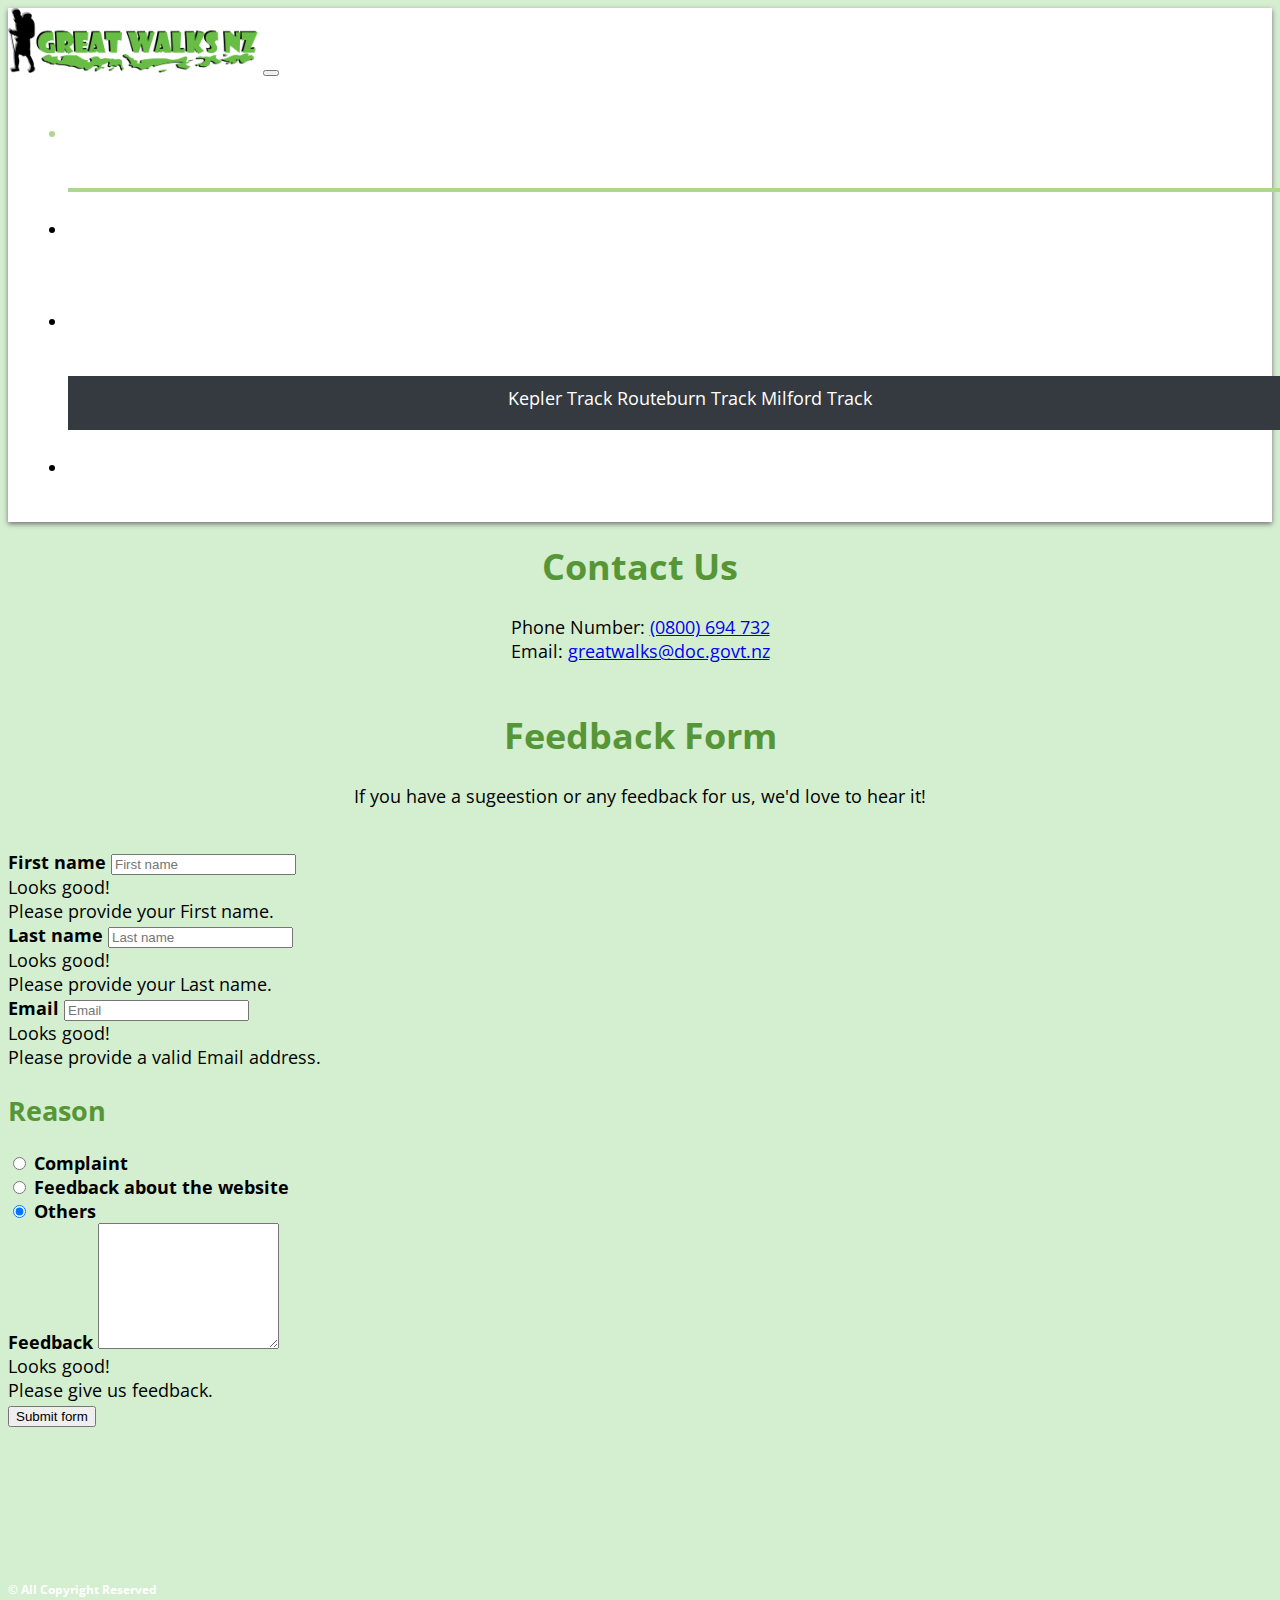
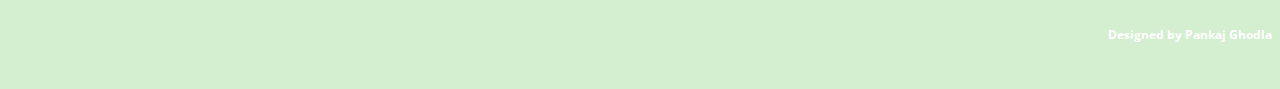
<file: ContactUs.html>
<!DOCTYPE html>
<html lang="en">

<head>
    <title>Great Walks NZ</title>
    <meta charset="UTF-8">
    <link rel="stylesheet" href="https://stackpath.bootstrapcdn.com/bootstrap/4.1.1/css/bootstrap.min.css" integrity="sha384-WskhaSGFgHYWDcbwN70/dfYBj47jz9qbsMId/iRN3ewGhXQFZCSftd1LZCfmhktB" crossorigin="anonymous">
    <!-- Bootstraop CSS -->
    <script src="https://code.jquery.com/jquery-3.3.1.slim.min.js" integrity="sha384-q8i/X+965DzO0rT7abK41JStQIAqVgRVzpbzo5smXKp4YfRvH+8abtTE1Pi6jizo" crossorigin="anonymous"></script>
    <!-- JQuery -->
    <script src="https://cdnjs.cloudflare.com/ajax/libs/popper.js/1.14.3/umd/popper.min.js" integrity="sha384-ZMP7rVo3mIykV+2+9J3UJ46jBk0WLaUAdn689aCwoqbBJiSnjAK/l8WvCWPIPm49" crossorigin="anonymous"></script>
    <!-- AJax -->
    <script src="https://stackpath.bootstrapcdn.com/bootstrap/4.1.1/js/bootstrap.min.js" integrity="sha384-smHYKdLADwkXOn1EmN1qk/HfnUcbVRZyYmZ4qpPea6sjB/pTJ0euyQp0Mk8ck+5T" crossorigin="anonymous"></script>
    <!-- Bootstrap JS -->
    <link rel="stylesheet" href="StylingSheet/StylingSheet.css">
    <!-- User Css -->
    <link href="https://fonts.googleapis.com/css?family=Open+Sans" rel="stylesheet">
    <!--font-->
    <meta name="viewport" content="width=device-width, initial-scale=1.0">
    <meta name="description" content="Infromation about the Great Walks in NZ">
    <meta name="keywords" content="Great Walks, Walks NZ, Walks">
    <meta name="author" content="Pankaj Ghodla">

    <script>
        // Example starter JavaScript for disabling form submissions if there are invalid fields
        (function() {
            'use strict';
            window.addEventListener('load', function() {
                // Fetch all the forms we want to apply custom Bootstrap validation styles to
                var forms = document.getElementsByClassName('needs-validation');
                // Loop over them and prevent submission
                var validation = Array.prototype.filter.call(forms, function(form) {
                    form.addEventListener('submit', function(event) {
                        if (form.checkValidity() === false) {
                            event.preventDefault();
                            event.stopPropagation();
                        }
                        form.classList.add('was-validated');
                    }, false);
                });
            }, false);
        })();
    </script>

</head>

<body>
    <!-- Navigation Bar --->
    <nav class="navbar navbar-dark bg-dark navbar navbar-expand-lg navbar-expand-md sticky-top ">
        <div class="container-fluid">
            <!-- Navbar content -->
            <a class="navbar-brand" href="javascript:void(0);">
                <img class="logo" src="Images/Logo.png" alt="Logo">
                <!--logo-->
            </a>
            <button class="navbar-toggler" type="button" data-toggle="collapse" data-target="#navbarNavDropdown" aria-controls="navbarNavDropdown" aria-expanded="false" aria-label="Toggle navigation">
                <span class="navbar-toggler-icon"></span>
                <!--collapsible navbar button-->
            </button>
            <div class="collapse navbar-collapse" id="navbarNavDropdown">
                <!--non-collapsible nav bar--->
                <ul class="navbar-nav flexRowReverseNav">
                    <li class="activelink">
                        <a class="nav-link" href="javascript:void(0);"> Contact Us</a>
                        <!--navigation link-->
                    </li>
                    <li>
                        <a class="nav-link effect-underline" href="Gallery.html">Gallery</a>
                        <!--navigation links-->
                    </li>
                    <li class="nav-item dropdown ">
                        <!--dropdown-->
                        <a class="nav-link dropdown-toggle" href="#" id="navbarDropdownMenuLink" role="button" data-toggle="dropdown" aria-haspopup="true" aria-expanded="false">
											Walks
										</a>
                        <div class="dropdown-menu" aria-labelledby="navbarDropdownMenuLink">
                            <a class="dropdown-item effect-underline" href="keplerTrack.html">Kepler Track</a>
                            <!--navigation links-->
                            <a class="dropdown-item effect-underline" href="Routeburn.html">Routeburn Track</a>
                            <!--navigation links-->
                            <a class="dropdown-item effect-underline" href="Milford.html">Milford Track</a>
                            <!--navigation links-->
                        </div>
                    </li>
                    <li>
                        <a class="nav-link effect-underline" href="Index.html"> Home</a>
                        <!--navigation links-->
                    </li>

                </ul>
                <!--collapsible nav bar--->
                <ul class="navbar-nav NavSM">
                    <li class="nav-items">
                        <a class="nav-link" href="Index.html"> Home</a>
                        <!--navigation links-->
                    </li>
                    <li class="nav-item dropdown ">
                        <!--dropdown-->
                        <a class="nav-link dropdown-toggle effect-underline" href="#" id="navbarDropdownMenuLink" role="button" data-toggle="dropdown" aria-haspopup="true" aria-expanded="false">
											Walks
										</a>
                        <div class="dropdown-menu" aria-labelledby="navbarDropdownMenuLink">
                            <a class="dropdown-item effect-underline" href="keplerTrack.html">Kepler Track</a>
                            <!--navigation links-->
                            <a class="dropdown-item effect-underline" href="Routeburn.html">Routeburn Track</a>
                            <!--navigation links-->
                            <a class="dropdown-item effect-underline" href="Milford.html">Milford Track</a>
                            <!--navigation links-->
                        </div>
                    </li>
                    <li class="">
                        <a class="nav-link effect-underline" href="Gallery.html">Gallery</a>
                        <!--navigation links-->
                    </li>
                    <li class="activelink">
                        <a class="nav-link" href="javascript:void(0);"> Contact Us</a>
                        <!--navigation links-->
                    </li>

                </ul>
            </div>
        </div>
        <!--- End of Navigation ---->

    </nav>
    <div class="container-fluid ContentContactUs">
        <!--Contact Us information-->
        <h1 class="headingContactUs">Contact Us</h1>
        <ul class="contactlist">

            <div>
                <li>Phone Number: <a href="tel://0800694732" class="hyperlinkContactUs">(0800) 694 732</a></li>
            </div>
            <div>
                <li>Email: <a href="mailto:greatwalks@doc.govt.nz" class="hyperlinkContactUs">greatwalks@doc.govt.nz</a> </li>
            </div>
            <br>
        </ul>

        <h1>Feedback Form</h1>
        <p>If you have a sugeestion or any feedback for us, we'd love to hear it! </p>

    </div>
    <br>

    <!--form -->
    <div class="container-fluid">
        <form class="needs-validation" action="Submit.html" novalidate>
            <div class="form-row">
                <div class="col-md-6 mb-3">
                    <label for="validationCustom01">First name</label>
                    <input type="text" class="form-control" id="validationCustom01" placeholder="First name" required>
                    <!--input-->
                    <div class="valid-feedback">
                        <!--validation-->
                        Looks good!
                    </div>
                    <div class="invalid-feedback">
                        <!--validation-->
                        Please provide your First name.
                    </div>
                </div>
                <div class="col-md-6 mb-3">
                    <label for="validationCustom02">Last name</label>
                    <input type="text" class="form-control" id="validationCustom02" placeholder="Last name" required>
                    <!--input-->
                    <div class="valid-feedback">
                        <!--validation-->
                        Looks good!
                    </div>
                    <div class="invalid-feedback">
                        <!--validation-->
                        Please provide your Last name.
                    </div>
                </div>
                <div class="col-md-12 mb-3">
                    <label for="validationCustomEmail">Email</label>
                    <input type="Email" class="form-control" id="validationCustomEmail" placeholder="Email" aria-describedby="inputGroupPrepend" required>
                    <!--input-->
                    <div class="valid-feedback">
                        <!--validation-->
                        Looks good!
                    </div>
                    <div class="invalid-feedback">
                        <!--validation-->
                        Please provide a valid Email address.
                    </div>
                </div>
            </div>

            <div class="row">
                <div class="col-md-4">
                    <h2>Reason</h2>
                    <div class="form-check ">
                        <input class="form-check-input" type="radio" name="exampleRadios" id="exampleRadios1" value="option1">
                        <label class="form-check-label" for="exampleRadios1">
                            Complaint
                            <!--option 1 input-->
                        </label>
                    </div>
                    <div class="form-check">
                        <input class="form-check-input" type="radio" name="exampleRadios" id="exampleRadios2" value="option2">
                        <label class="form-check-label" for="exampleRadios2">
                            Feedback about the website
                            <!--option 2 input-->
                        </label>
                    </div>
                    <div class="form-check ">
                        <input class="form-check-input" type="radio" name="exampleRadios" id="exampleRadios3" value="option3" checked>
                        <label class="form-check-label" for="exampleRadios3">
                            Others
                            <!--option 3 input-->
                        </label>
                    </div>
                </div>
                <div class="form-group col-md-8">
                    <label for="exampleFormControlTextarea1">Feedback</label>
                    <textarea class="form-control" id="exampleFormControlTextarea1" rows="8" required></textarea>
                    <!--input-->
                    <div class="valid-feedback">
                        <!--validation-->
                        Looks good!
                    </div>
                    <div class="invalid-feedback">
                        <!--validation-->
                        Please give us feedback.
                    </div>
                </div>

            </div>
            <button class="btn btn-primary" type="submit">Submit form</button>
        </form>
    </div>
    <br>
    <br>
    <br>
    <br>

    <!--footer-->
    <footer class="bg-dark">
        <div class="container-fluid footerContainer">
            <div class="container-fluid">
                <div class="row">
                    <div class="col-md-6 col-sm-12">
                        <h6>&copy; All Copyright Reserved</h6></div>
                    <!--footer content-->
                    <div class="col-md-6 col-sm-12 footerContent">
                        <h6>Designed by Pankaj Ghodla</h6></div>

                </div>
            </div>
        </div>
    </footer>

</body>

</html>
</file>
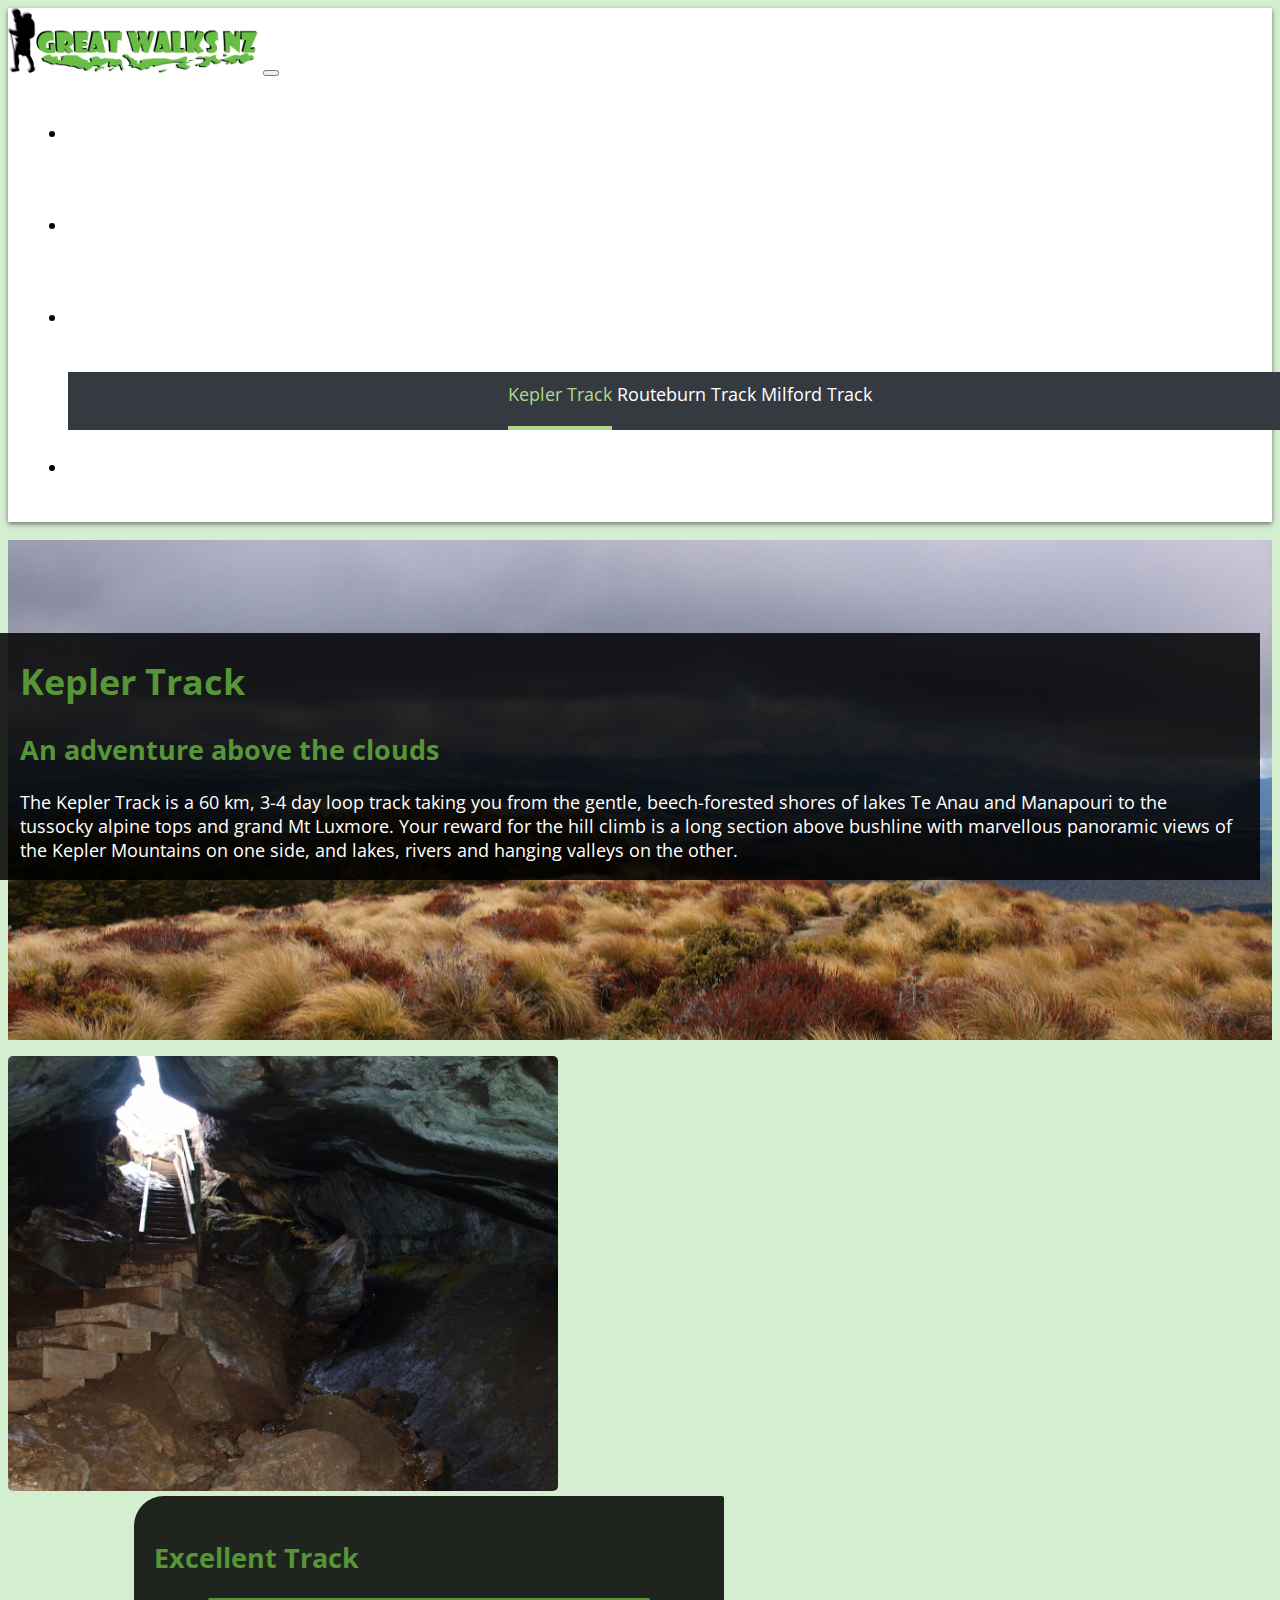
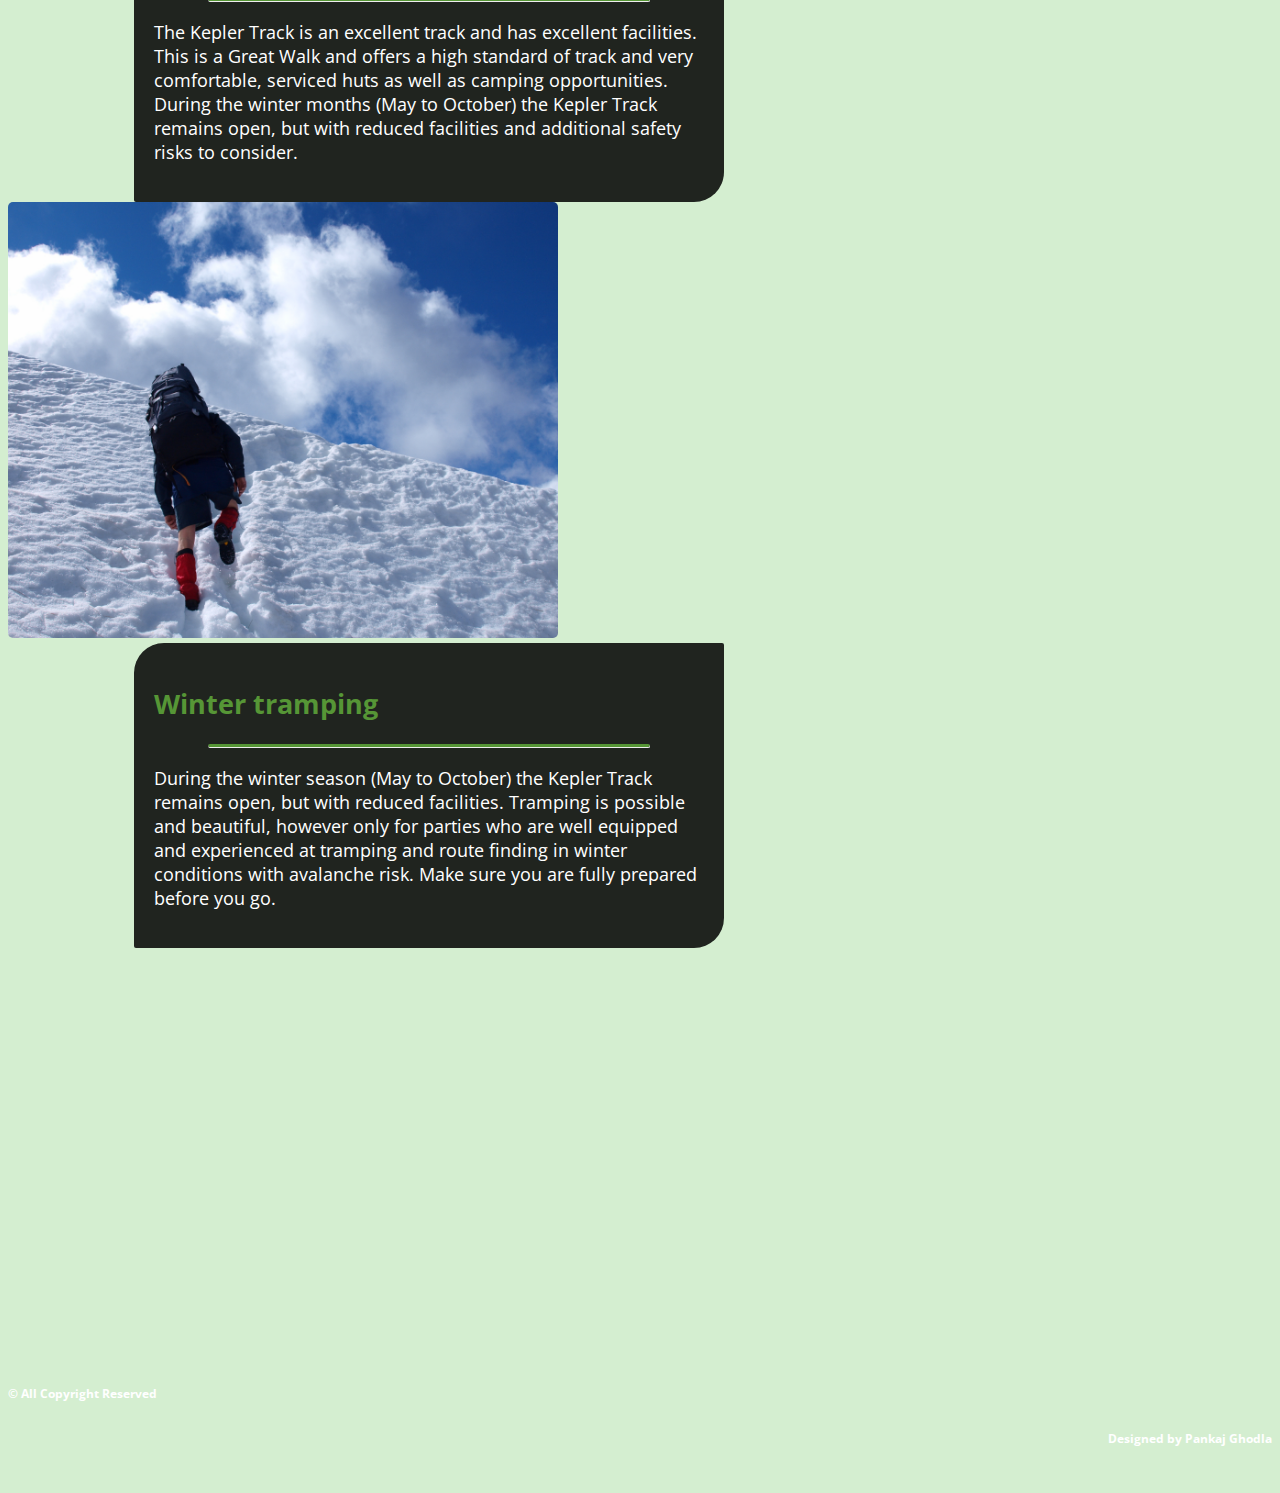
<file: keplerTrack.html>
<!DOCTYPE html>
<html lang="en">

<head>
    <title>Great Walks NZ</title>
    <meta charset="UTF-8">
    <link rel="stylesheet" href="https://stackpath.bootstrapcdn.com/bootstrap/4.1.1/css/bootstrap.min.css" integrity="sha384-WskhaSGFgHYWDcbwN70/dfYBj47jz9qbsMId/iRN3ewGhXQFZCSftd1LZCfmhktB" crossorigin="anonymous">
    <!-- Bootstraop CSS -->
    <script src="https://code.jquery.com/jquery-3.3.1.slim.min.js" integrity="sha384-q8i/X+965DzO0rT7abK41JStQIAqVgRVzpbzo5smXKp4YfRvH+8abtTE1Pi6jizo" crossorigin="anonymous"></script>
    <!-- JQuery -->
    <script src="https://cdnjs.cloudflare.com/ajax/libs/popper.js/1.14.3/umd/popper.min.js" integrity="sha384-ZMP7rVo3mIykV+2+9J3UJ46jBk0WLaUAdn689aCwoqbBJiSnjAK/l8WvCWPIPm49" crossorigin="anonymous"></script>
    <!-- AJax -->
    <script src="https://stackpath.bootstrapcdn.com/bootstrap/4.1.1/js/bootstrap.min.js" integrity="sha384-smHYKdLADwkXOn1EmN1qk/HfnUcbVRZyYmZ4qpPea6sjB/pTJ0euyQp0Mk8ck+5T" crossorigin="anonymous"></script>
    <!-- Bootstrap JS -->
    <link rel="stylesheet" href="StylingSheet/StylingSheet.css">
    <!-- User Css -->
    <link href="https://fonts.googleapis.com/css?family=Open+Sans" rel="stylesheet">
    <!--font-->
    <meta name="viewport" content="width=device-width, initial-scale=1.0">
    <meta name="description" content="Infromation about the Great Walks in NZ">
    <meta name="keywords" content="Great Walks, Walks NZ, Walks">
    <meta name="author" content="Pankaj Ghodla">

</head>

<body>

    <!-- Navigation Bar --->
    <nav class="navbar navbar-dark bg-dark navbar navbar-expand-lg navbar-expand-md sticky-top ">
        <div class="container-fluid">
            <!-- Navbar content -->
            <a class="navbar-brand" href="javascript:void(0);">
                <img class="logo" src="Images/Logo.png" alt="logo">
                <!--logo-->
            </a>
            <button class="navbar-toggler" type="button" data-toggle="collapse" data-target="#navbarNavDropdown" aria-controls="navbarNavDropdown" aria-expanded="false" aria-label="Toggle navigation">
                <span class="navbar-toggler-icon"></span>
            </button>
            <div class="collapse navbar-collapse" id="navbarNavDropdown">
                <!--non-collapsible nav bar--->
                <ul class="navbar-nav flexRowReverseNav">
                    <li class="">
                        <a class="nav-link effect-underline" href="ContactUs.html"> Contact Us</a>
                        <!--navigation link-->
                    </li>
                    <li class="nav-item ">
                        <a class="nav-link effect-underline" href="Gallery.html">Gallery</a>
                        <!--navigation link-->
                    </li>
                    <li class="nav-item dropdown ">
                        <!--dropdown-->
                        <a class="nav-link dropdown-toggle" href="#" id="navbarDropdownMenuLink" role="button" data-toggle="dropdown" aria-haspopup="true" aria-expanded="false">
											Walks
										</a>
                        <div class="dropdown-menu" aria-labelledby="navbarDropdownMenuLink">
                            <a class="dropdown-item activelink" href="javascript:void(0);">Kepler Track</a>
                            <!--navigation link-->
                            <a class="dropdown-item effect-underline" href="Routeburn.html">Routeburn Track</a>
                            <!--navigation link-->
                            <a class="dropdown-item effect-underline" href="Milford.html">Milford Track</a>
                            <!--navigation link-->
                        </div>
                    </li>
                    <li class="">
                        <a class="nav-link effect-underline" href="Index.html"> Home</a>
                        <!--navigation link-->
                    </li>

                </ul>
                <!--collapsible nav bar--->
                <ul class="navbar-nav NavSM">
                    <li class="nav-item ">
                        <a class="nav-link effect-underline" href="Index.html"> Home</a>
                        <!--navigation link-->
                    </li>
                    <li class="nav-item dropdown ">
                        <!--dropdown-->
                        <a class="nav-link dropdown-toggle" href="#" id="navbarDropdownMenuLink" role="button" data-toggle="dropdown" aria-haspopup="true" aria-expanded="false">
											Walks
										</a>
                        <div class="dropdown-menu" aria-labelledby="navbarDropdownMenuLink">
                            <a class="dropdown-item activelink" href="javascript:void(0);">Kepler Track</a>
                            <!--navigation link-->
                            <a class="dropdown-item effect-underline" href="Routeburn.html">Routeburn Track</a>
                            <!--navigation link-->
                            <a class="dropdown-item effect-underline" href="Milford.html">Milford Track</a>
                            <!--navigation link-->
                        </div>
                    </li>
                    <li class="">
                        <a class="nav-link effect-underline" href="Gallery.html">Gallery</a>
                        <!--navigation link-->
                    </li>
                    <li class="">
                        <a class="nav-link effect-underline" href="ContactUs.html"> Contact Us</a>
                        <!--navigation link-->
                    </li>

                </ul>
            </div>
        </div>

    </nav>
    <!--- End of Navigation ---->

    <div class="container-fluid">
        <!--start of section one-->
        <section>
            <div class="row sectionOneKapler">
                <div class="col-lg-6 col-md-6">
                    <section class="textBlock">
                        <h1>Kepler Track</h1>
                        <h2>An adventure above the clouds</h2>
                        <p>The Kepler Track is a 60 km, 3-4 day loop track taking you from the gentle, beech-forested shores of lakes Te Anau and Manapouri to the tussocky alpine tops and grand Mt Luxmore. Your reward for the hill climb is a long section above bushline with marvellous panoramic views of the Kepler Mountains on one side, and lakes, rivers and hanging valleys on the other.</p>
                    </section>
                </div>
            </div>
        </section>

        <!--second section-->

        <section>
            <div class="container-fluid sectionTwoGrid">
                <div class="row">
                    <div class="col-lg-6 col-md-6">
                        <img class="cover textBlockImage textBlockImageTwo" src="Images/GridImage1Kepler.jpg" alt="staris in a cave">
                        <!--image-->
                        <div class="textBlockTwo">
                            <!--text over image-->
                            <h2 class="text-center">Excellent Track</h2>
                            <hr>
                            <p>The Kepler Track is an excellent track and has excellent facilities. This is a Great Walk and offers a high standard of track and very comfortable, serviced huts as well as camping opportunities. During the winter months (May to October) the Kepler Track remains open, but with reduced facilities and additional safety risks to consider.
                            </p>
                        </div>
                    </div>

                    <div class="col-lg-6 col-md-6">
                        <img class="cover textBlockImage textBlockImageTwo" src="Images/GridImage2Kepler.jpg" alt="winter tramping in snow">
                        <!--image-->
                        <div class="textBlockTwo">
                            <!--text over image-->
                            <h2 class="text-center">Winter tramping</h2>
                            <hr>
                            <p>During the winter season (May to October) the Kepler Track remains open, but with reduced facilities. Tramping is possible and beautiful, however only for parties who are well equipped and experienced at tramping and route finding in winter conditions with avalanche risk. Make sure you are fully prepared before you go.</p>
                        </div>
                    </div>
                </div>
            </div>
        </section>

        <iframe src="https://www.google.com/maps/embed?pb=!1m18!1m12!1m3!1d4074.1398338635663!2d167.57441364942602!3d-45.45049167292605!2m3!1f0!2f0!3f0!3m2!1i1024!2i768!4f13.1!3m3!1m2!1s0xa9d40436010f2a55%3A0x5f014f92eb9f9092!2sKepler+Track%2C+Fiordland+National+Park!5e0!3m2!1sen!2snz!4v1532600569586" width="100%" height="400" frameborder="0" style="border:0" allowfullscreen></iframe>
        <!--Google map-->
    </div>

    <!--footer -->
    <footer class="bg-dark">
        <div class="container-fluid footerContainer">
            <div class="container-fluid">
                <div class="row">
                    <div class="col-md-6 col-sm-12">
                        <!--footer content-->
                        <h6>&copy; All Copyright Reserved</h6></div>
                    <div class="col-md-6 col-sm-12 footerContent">
                        <h6>Designed by Pankaj Ghodla</h6></div>

                </div>
            </div>
        </div>
    </footer>

</body>

</html>
</file>
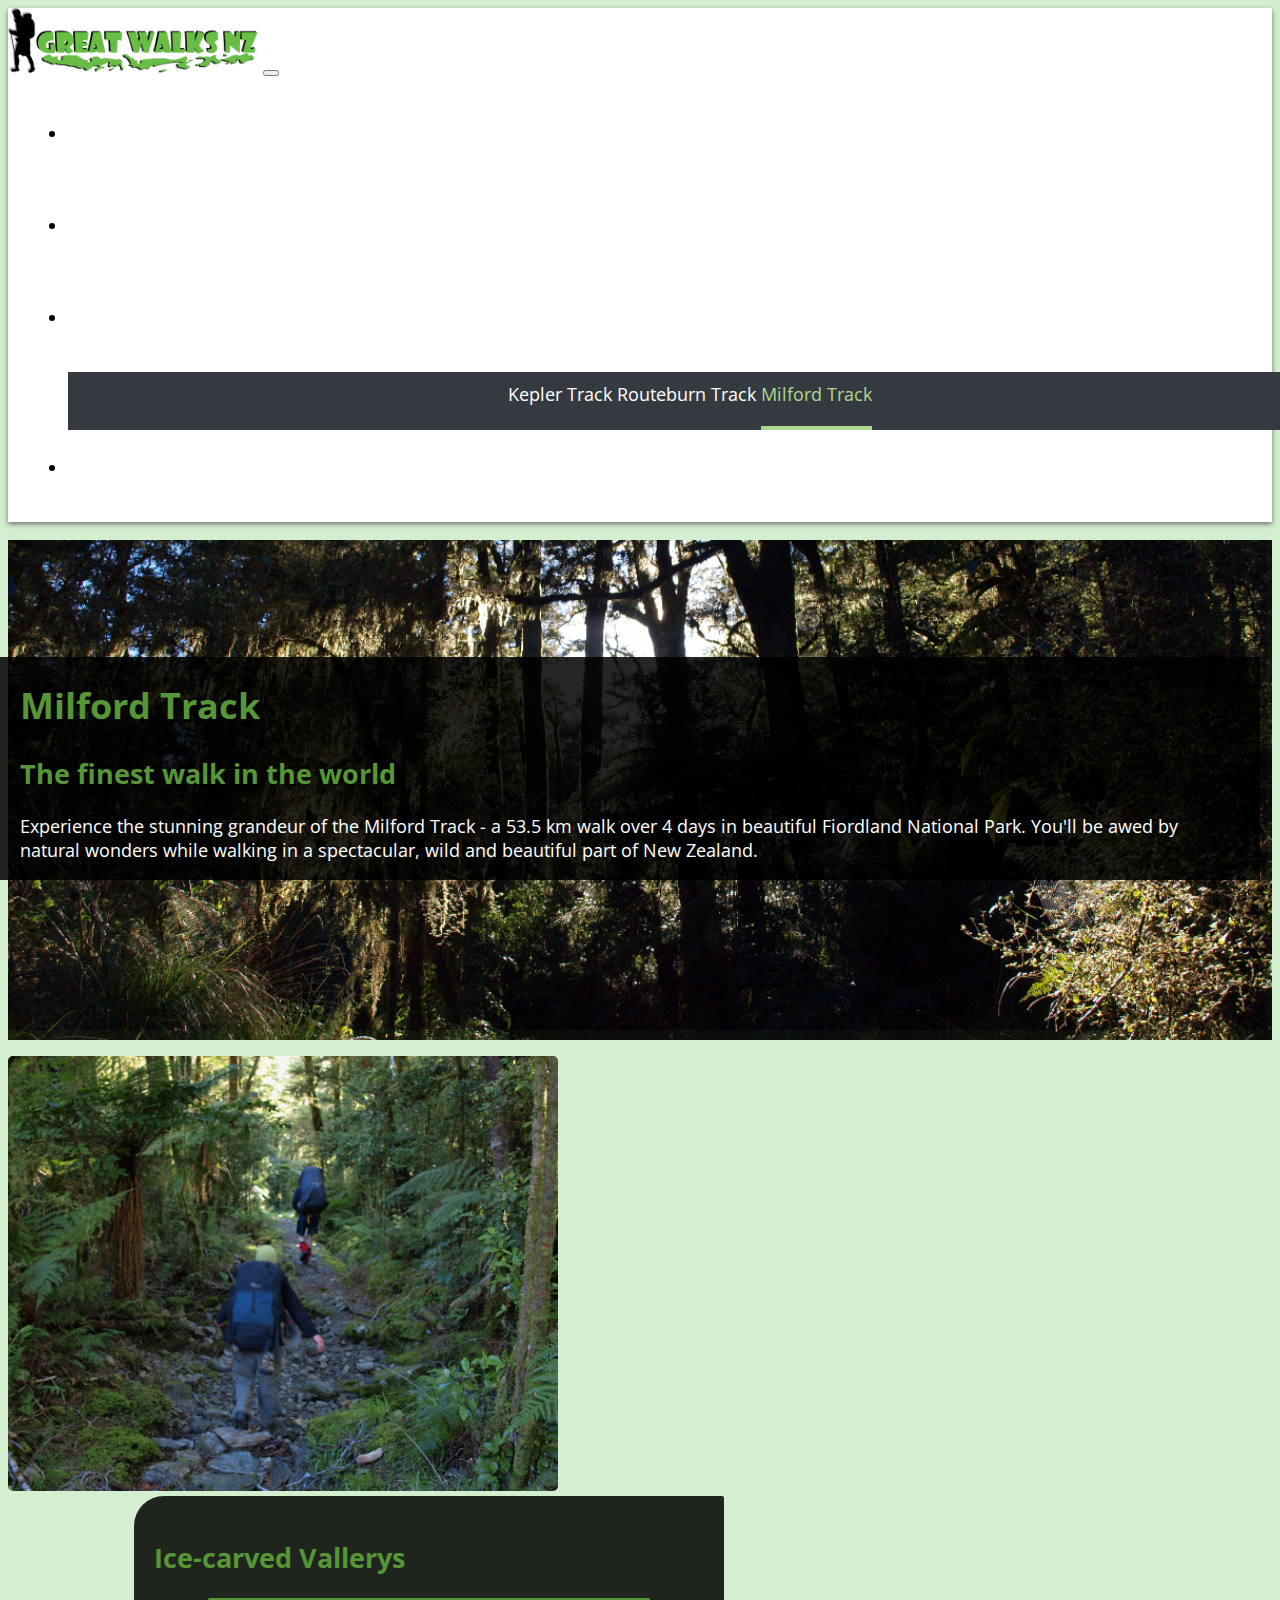
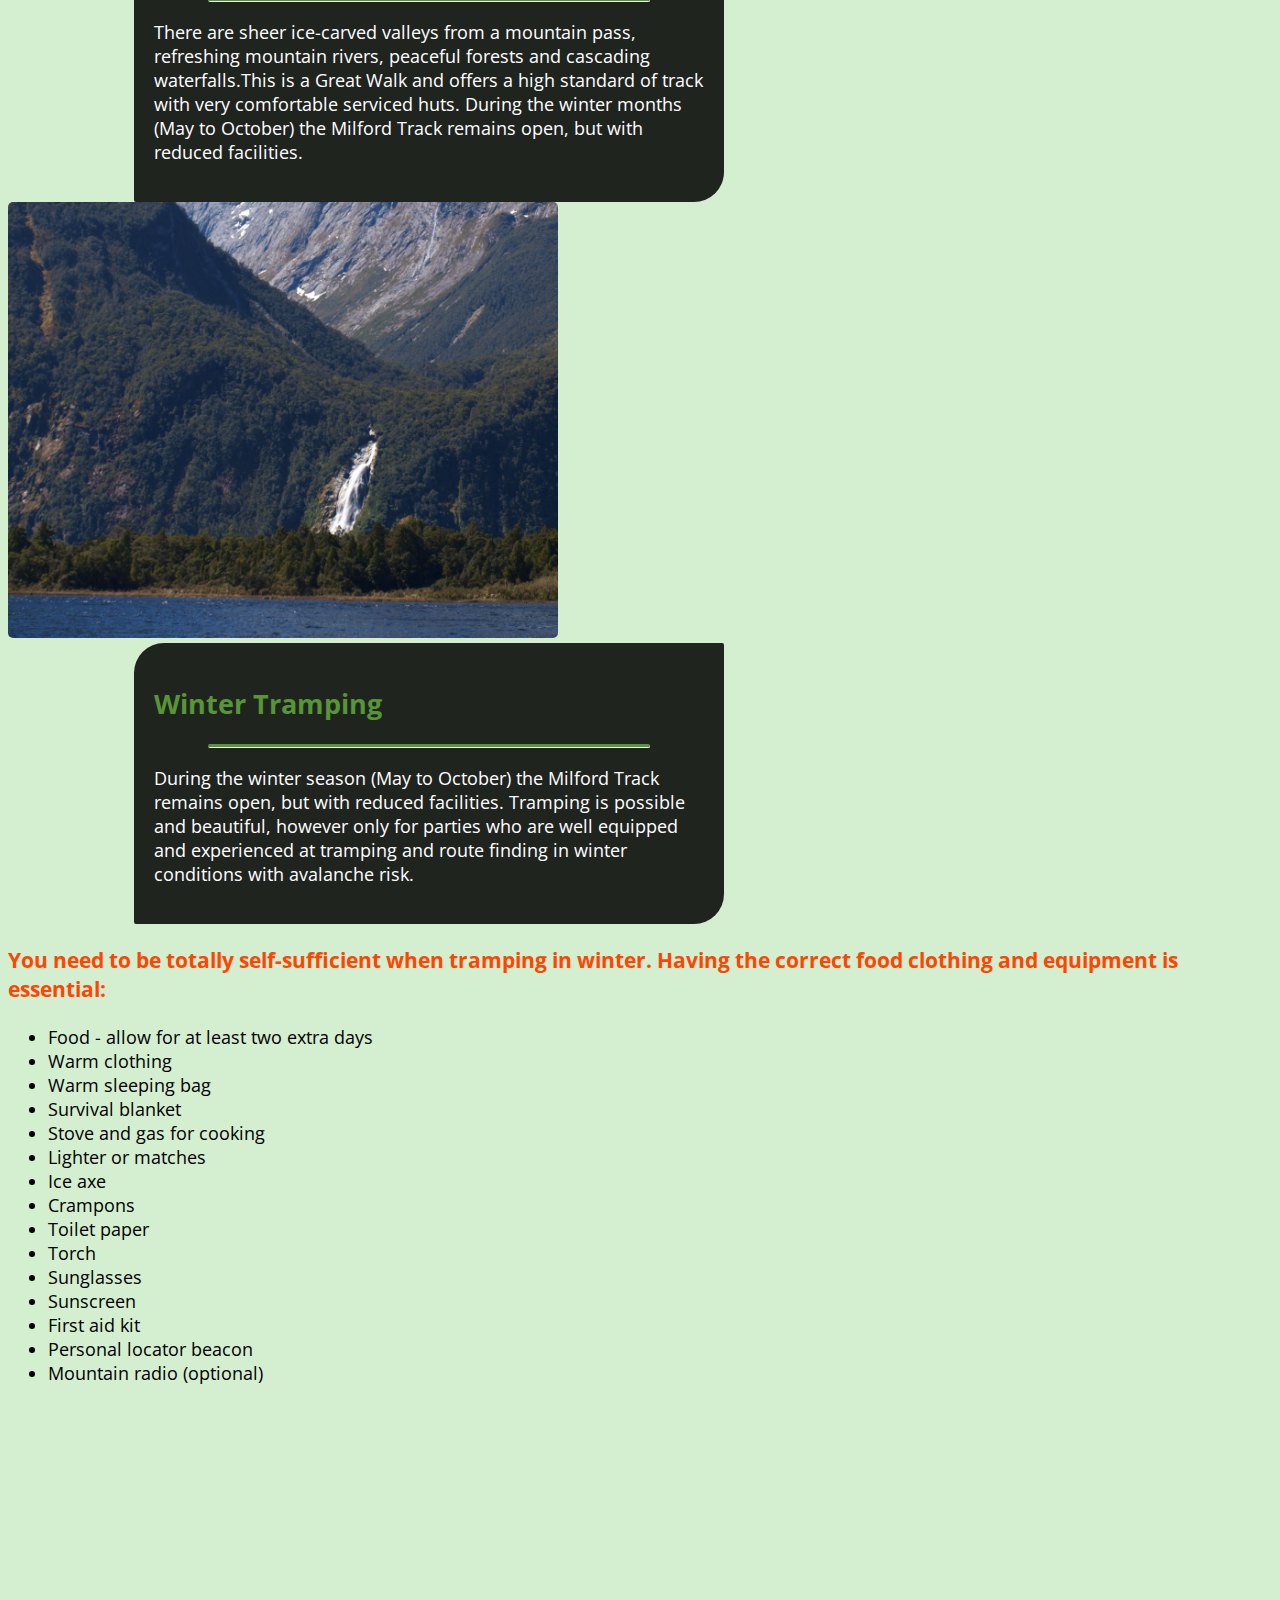
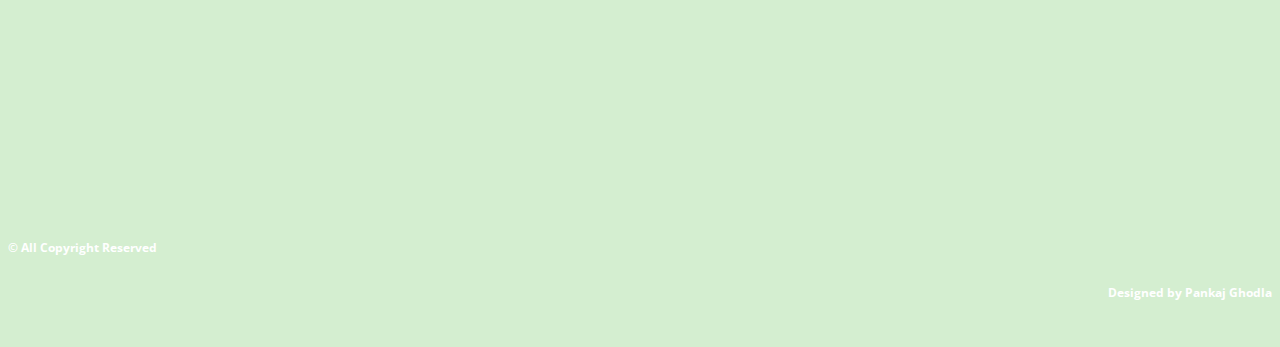
<file: Milford.html>
<!DOCTYPE html>
<html lang="en">

<head>
    <title>Great Walks NZ</title>
    <meta charset="UTF-8">
    <link rel="stylesheet" href="https://stackpath.bootstrapcdn.com/bootstrap/4.1.1/css/bootstrap.min.css" integrity="sha384-WskhaSGFgHYWDcbwN70/dfYBj47jz9qbsMId/iRN3ewGhXQFZCSftd1LZCfmhktB" crossorigin="anonymous">
    <!-- Bootstraop CSS -->
    <script src="https://code.jquery.com/jquery-3.3.1.slim.min.js" integrity="sha384-q8i/X+965DzO0rT7abK41JStQIAqVgRVzpbzo5smXKp4YfRvH+8abtTE1Pi6jizo" crossorigin="anonymous"></script>
    <!-- JQuery -->
    <script src="https://cdnjs.cloudflare.com/ajax/libs/popper.js/1.14.3/umd/popper.min.js" integrity="sha384-ZMP7rVo3mIykV+2+9J3UJ46jBk0WLaUAdn689aCwoqbBJiSnjAK/l8WvCWPIPm49" crossorigin="anonymous"></script>
    <!-- AJax -->
    <script src="https://stackpath.bootstrapcdn.com/bootstrap/4.1.1/js/bootstrap.min.js" integrity="sha384-smHYKdLADwkXOn1EmN1qk/HfnUcbVRZyYmZ4qpPea6sjB/pTJ0euyQp0Mk8ck+5T" crossorigin="anonymous"></script>
    <!-- Bootstrap JS -->
    <link rel="stylesheet" href="StylingSheet/StylingSheet.css">
    <!-- User Css -->
    <link href="https://fonts.googleapis.com/css?family=Open+Sans" rel="stylesheet">
    <!--font-->
    <meta name="viewport" content="width=device-width, initial-scale=1.0">
    <meta name="description" content="Infromation about the Great Walks in NZ">
    <meta name="keywords" content="Great Walks, Walks NZ, Walks">
    <meta name="author" content="Pankaj Ghodla">

</head>

<body>

    <!-- Navigation Bar --->
    <nav class="navbar navbar-dark bg-dark navbar navbar-expand-lg navbar-expand-md sticky-top ">
        <div class="container-fluid">
            <!-- Navbar content -->
            <a class="navbar-brand" href="javascript:void(0);">
                <img class="logo" src="Images/Logo.png" alt="logo">
                <!--logo-->
            </a>
            <button class="navbar-toggler" type="button" data-toggle="collapse" data-target="#navbarNavDropdown" aria-controls="navbarNavDropdown" aria-expanded="false" aria-label="Toggle navigation">
                <span class="navbar-toggler-icon"></span>
            </button>
            <div class="collapse navbar-collapse" id="navbarNavDropdown">
                <!--non-collapsible nav bar--->
                <ul class="navbar-nav flexRowReverseNav">
                    <li class="">
                        <a class="nav-link effect-underline" href="ContactUs.html"> Contact Us</a>
                        <!--navigation link-->
                    </li>
                    <li class="nav-item ">
                        <a class="nav-link effect-underline" href="Gallery.html">Gallery</a>
                        <!--navigation link-->
                    </li>
                    <li class="nav-item dropdown ">
                        <!--dropdown-->
                        <a class="nav-link dropdown-toggle" href="#" id="navbarDropdownMenuLink" role="button" data-toggle="dropdown" aria-haspopup="true" aria-expanded="false">
											Walks
										</a>
                        <div class="dropdown-menu" aria-labelledby="navbarDropdownMenuLink">
                            <a class="dropdown-item effect-underline" href="keplerTrack.html">Kepler Track</a>
                            <!--navigation link-->
                            <a class="dropdown-item effect-underline" href="Routeburn.html">Routeburn Track</a>
                            <!--navigation link-->
                            <a class="dropdown-item  activelink" href="javascript:void(0);">Milford Track</a>
                            <!--navigation link-->
                        </div>
                    </li>
                    <li>
                        <a class="nav-link effect-underline" href="Index.html"> Home</a>
                        <!--navigation link-->
                    </li>

                </ul>
                <!--collapsible nav bar--->
                <ul class="navbar-nav NavSM">
                    <li class="nav-items">
                        <a class="nav-link effect-underline" href="Index.html"> Home</a>
                        <!--navigation link-->
                    </li>
                    <li class="nav-item dropdown ">
                        <!--dropdown-->
                        <a class="nav-link dropdown-toggle" href="#" id="navbarDropdownMenuLink" role="button" data-toggle="dropdown" aria-haspopup="true" aria-expanded="false">
											Walks
										</a>
                        <div class="dropdown-menu" aria-labelledby="navbarDropdownMenuLink">
                            <a class="dropdown-item effect-underline" href="keplerTrack.html">Kepler Track</a>
                            <!--navigation link-->
                            <a class="dropdown-item effect-underline" href="Routeburn.html">Routeburn Track</a>
                            <!--navigation link-->
                            <a class="dropdown-item activelink" href="javascript:void(0);">Milford Track</a>
                            <!--navigation link-->
                        </div>
                    </li>
                    <li class="">
                        <a class="nav-link effect-underline" href="Gallery.html">Gallery</a>
                        <!--navigation link-->
                    </li>
                    <li class="">
                        <a class="nav-link effect-underline" href="ContactUs.html"> Contact Us</a>
                        <!--navigation link-->
                    </li>
                </ul>
            </div>
        </div>

    </nav>
    <!--- End of Navigation ---->

    <div class="container-fluid">
        <!--start of section one-->
        <section>
            <div class="row sectionOneMilford">
                <div class="col-lg-6 col-md-6">
                    <section class="textBlock ">
                        <h1>Milford Track</h1>
                        <h2>The finest walk in the world</h2>
                        <p>Experience the stunning grandeur of the Milford Track - a 53.5 km walk over 4 days in beautiful Fiordland National Park. You&#39;ll be awed by natural wonders while walking in a spectacular, wild and beautiful part of New Zealand.</p>
                    </section>
                </div>
            </div>
        </section>
        <!--start of section two-->

        <section>
            <div class="container-fluid sectionTwoGrid">
                <div class="row">
                    <div class="col-lg-6 col-md-6">
                        <img class="cover textBlockImage textBlockImageTwo" src="Images/GridImage1Milford.jpg" alt="people walking through a rocky path">
                        <!--image-->
                        <div class="textBlockTwo">
                            <!--text over image-->
                            <h2 class="text-center">Ice-carved Vallerys</h2>
                            <hr>
                            <p> There are sheer ice-carved valleys from a mountain pass, refreshing mountain rivers, peaceful forests and cascading waterfalls.This is a Great Walk and offers a high standard of track with very comfortable serviced huts. During the winter months (May to October) the Milford Track remains open, but with reduced facilities.</p>
                        </div>
                    </div>

                    <div class="col-lg-6 col-md-6 ">
                        <img class="cover textBlockImage textBlockImageTwo" src="Images/GridImage2Milford.jpg" alt="mountain and sea">
                        <!--image-->
                        <div class="textBlockTwo">
                            <!--text over image-->
                            <h2 class="text-center">Winter Tramping</h2>
                            <hr>
                            <p>During the winter season (May to October) the Milford Track remains open, but with reduced facilities. Tramping is possible and beautiful, however only for parties who are well equipped and experienced at tramping and route finding in winter conditions with avalanche risk.</p>

                        </div>
                    </div>
                </div>
            </div>
        </section>

        <h3 style="color: orangered;">You need to be totally self-sufficient when tramping in winter. Having the correct food
clothing and equipment is essential:</h3>
        <ul>
            <div class="row">
                <div class="col-sm-6 col-12">
                    <li>Food - allow for at least two extra days</li>
                    <li>Warm clothing</li>
                    <li>Warm sleeping bag</li>
                    <li>Survival blanket</li>
                    <li>Stove and gas for cooking</li>
                    <li>Lighter or matches</li>
                    <li>Ice axe</li>
                    <li>Crampons</li>

                </div>
                <div class="col-sm-6 col-12">
                    <li>Toilet paper</li>
                    <li>Torch</li>
                    <li>Sunglasses</li>
                    <li>Sunscreen</li>
                    <li>First aid kit</li>
                    <li>Personal locator beacon</li>
                    <li>Mountain radio (optional)</li>
                </div>
            </div>
        </ul>

        <iframe src="https://www.google.com/maps/embed?pb=!1m18!1m12!1m3!1d2829.6971645207404!2d167.79030261541945!3d-44.82773377909851!2m3!1f0!2f0!3f0!3m2!1i1024!2i768!4f13.1!3m3!1m2!1s0xa9d5d0afc22a42cf%3A0xd9e500adcceb36e!2sMilford+Track%2C+Fiordland+National+Park+9679!5e0!3m2!1sen!2snz!4v1532600849489" width="100%" height="400" frameborder="0" style="border:0" allowfullscreen></iframe>
        <!--Google map-->
    </div>

    <!--footer -->
    <footer class="bg-dark">
        <div class="container-fluid footerContainer">
            <div class="container-fluid">
                <div class="row">
                    <div class="col-md-6 col-sm-12">
                        <!--footer content-->
                        <h6>&copy; All Copyright Reserved</h6></div>
                    <div class="col-md-6 col-sm-12 footerContent">
                        <h6>Designed by Pankaj Ghodla</h6></div>

                </div>
            </div>
        </div>
    </footer>

</body>

</html>
</file>
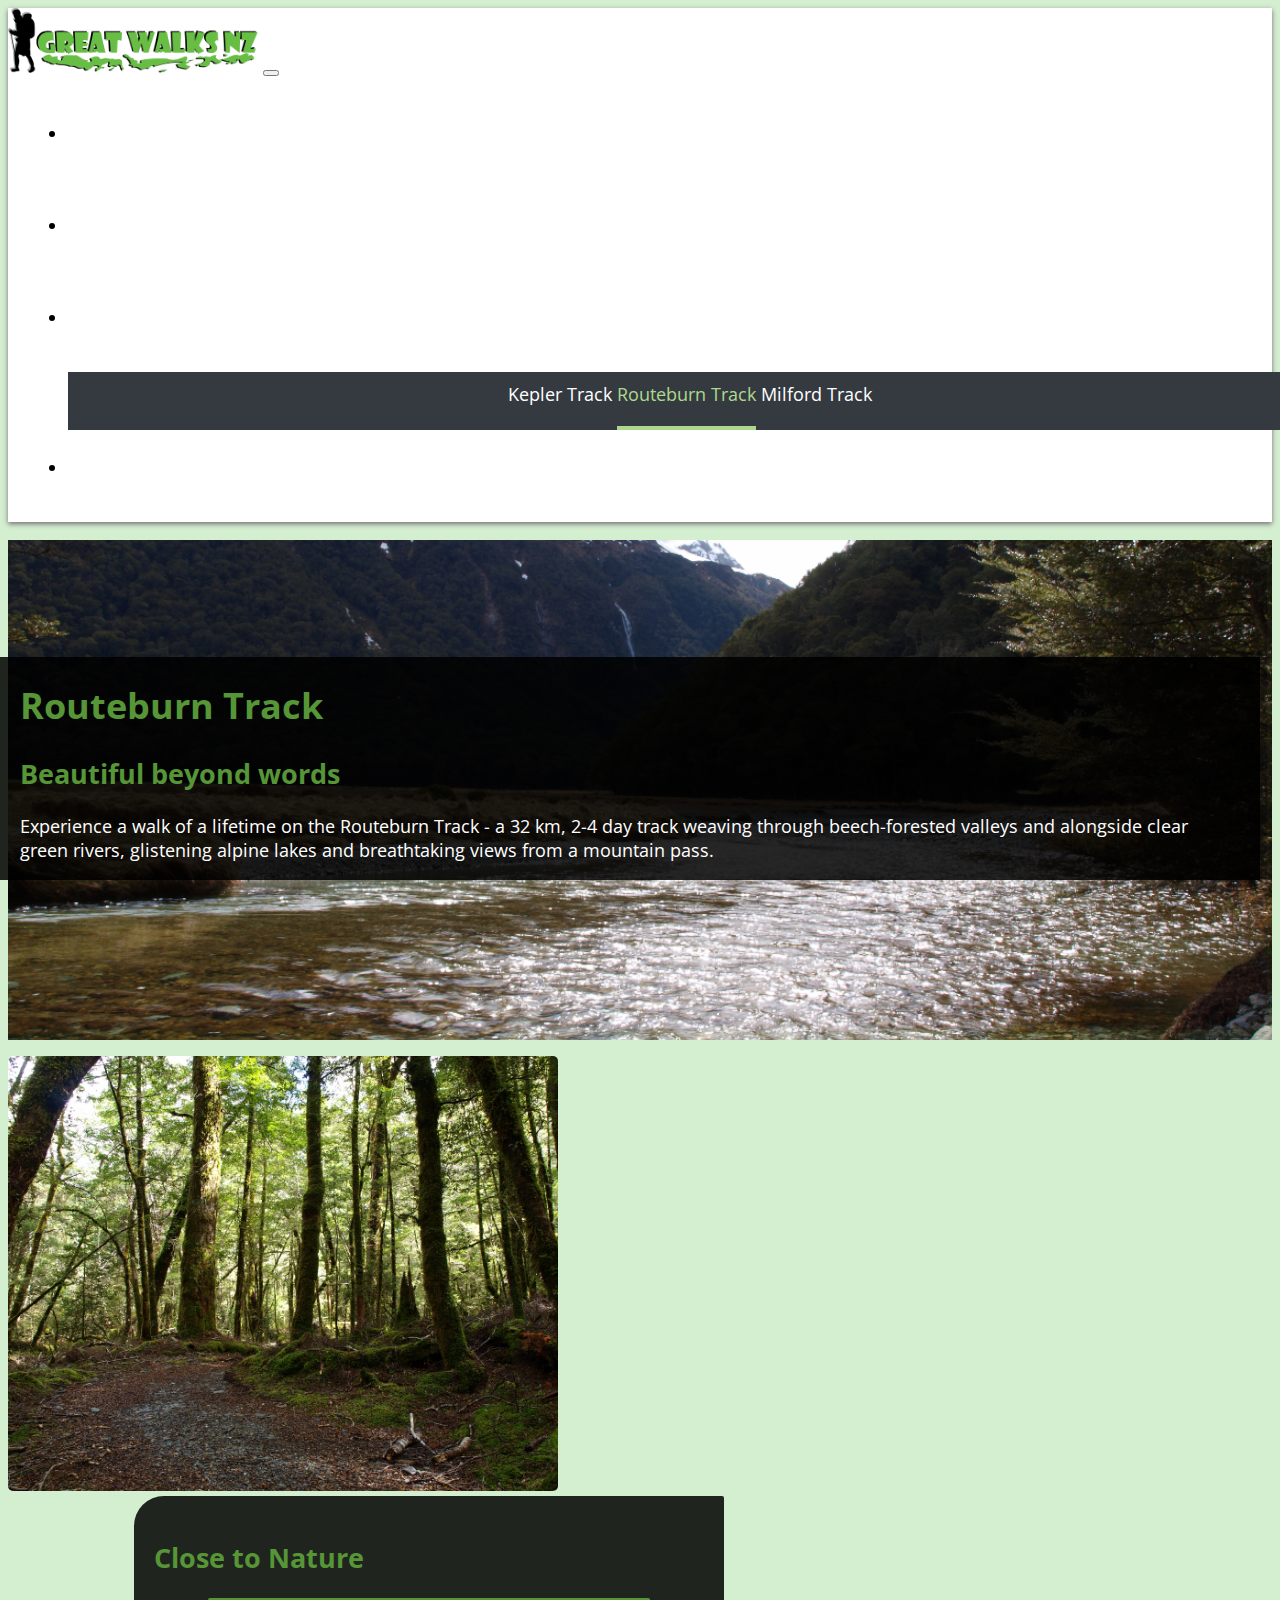
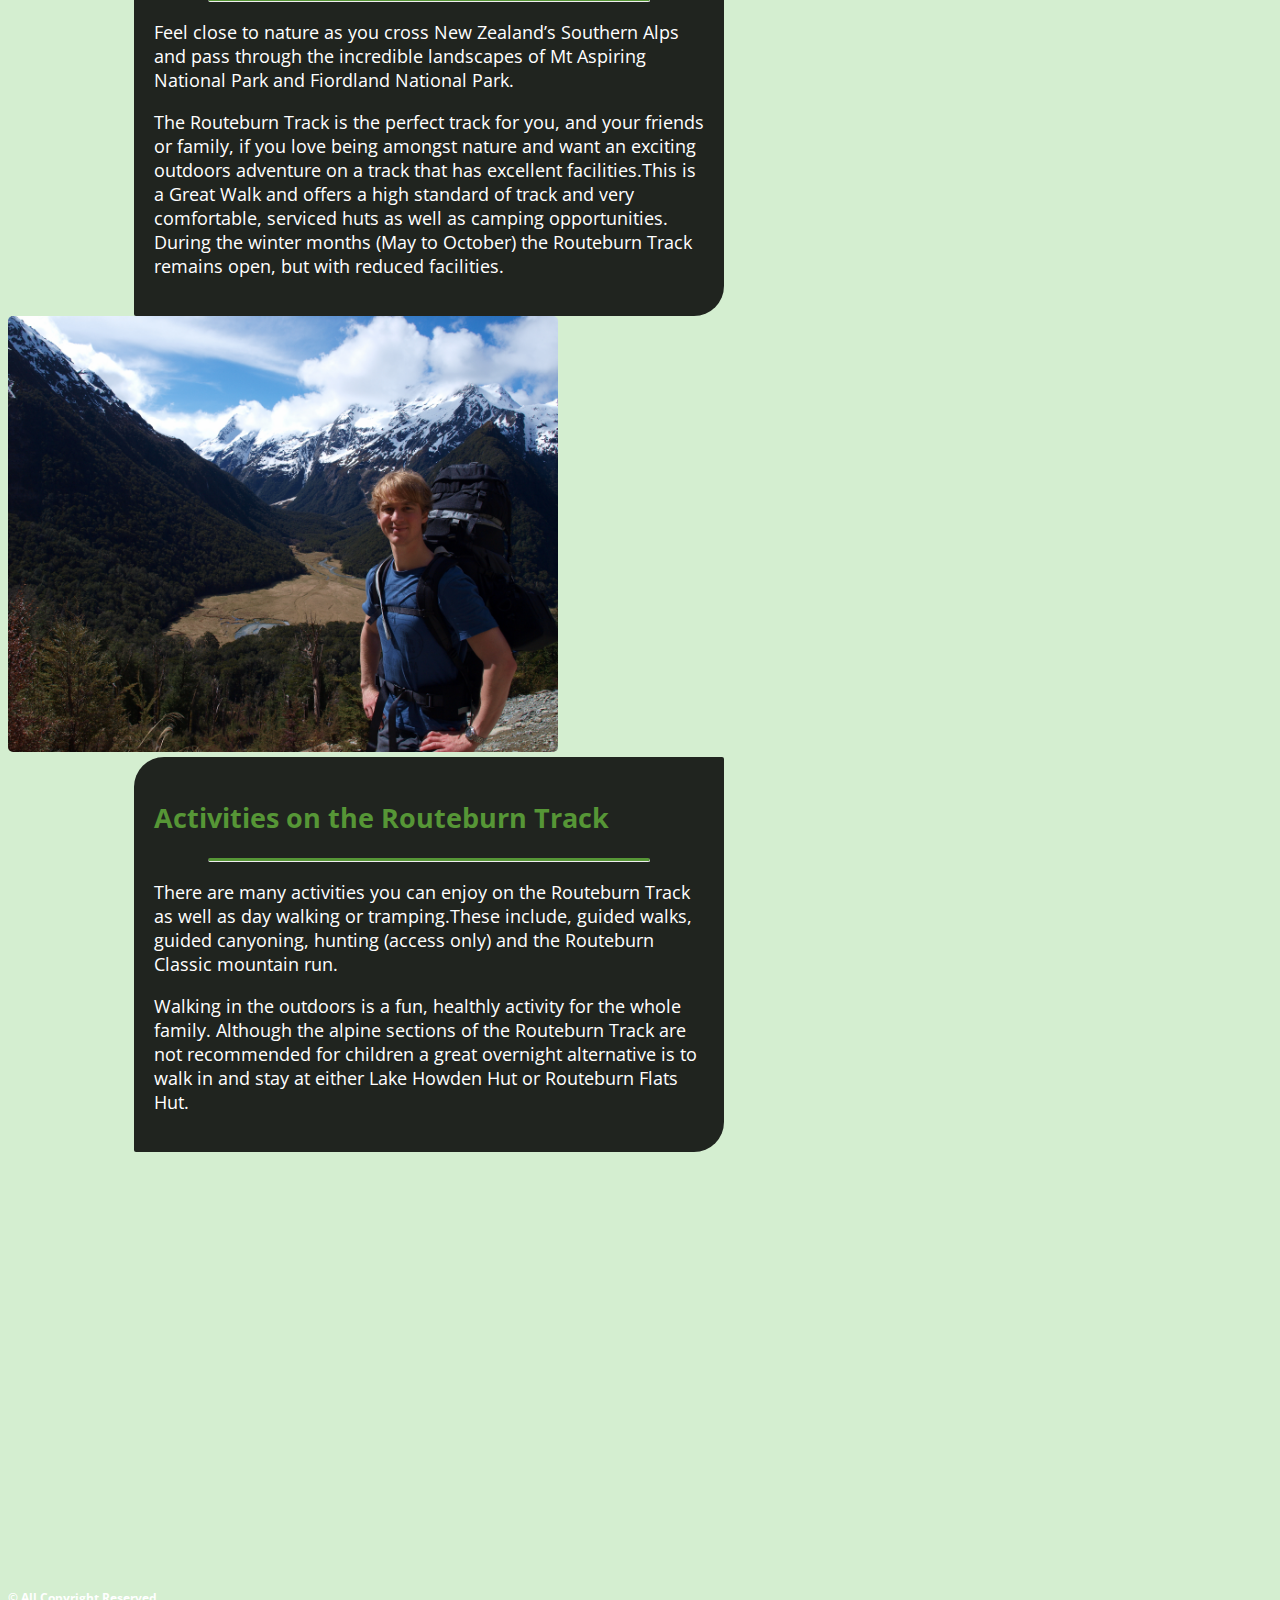
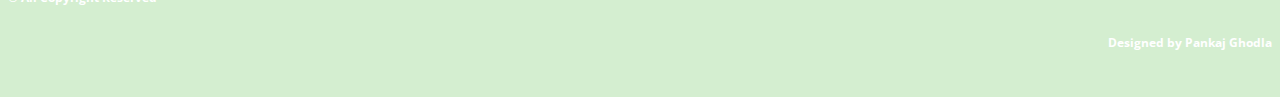
<file: Routeburn.html>
<!DOCTYPE html>
<html lang="en">

<head>
    <title>Great Walks NZ</title>
     <meta charset="UTF-8">
    <link rel="stylesheet" href="https://stackpath.bootstrapcdn.com/bootstrap/4.1.1/css/bootstrap.min.css" integrity="sha384-WskhaSGFgHYWDcbwN70/dfYBj47jz9qbsMId/iRN3ewGhXQFZCSftd1LZCfmhktB" crossorigin="anonymous">
    <!-- Bootstraop CSS -->
    <script src="https://code.jquery.com/jquery-3.3.1.slim.min.js" integrity="sha384-q8i/X+965DzO0rT7abK41JStQIAqVgRVzpbzo5smXKp4YfRvH+8abtTE1Pi6jizo" crossorigin="anonymous"></script>
    <!-- JQuery -->
    <script src="https://cdnjs.cloudflare.com/ajax/libs/popper.js/1.14.3/umd/popper.min.js" integrity="sha384-ZMP7rVo3mIykV+2+9J3UJ46jBk0WLaUAdn689aCwoqbBJiSnjAK/l8WvCWPIPm49" crossorigin="anonymous"></script>
    <!-- AJax -->
    <script src="https://stackpath.bootstrapcdn.com/bootstrap/4.1.1/js/bootstrap.min.js" integrity="sha384-smHYKdLADwkXOn1EmN1qk/HfnUcbVRZyYmZ4qpPea6sjB/pTJ0euyQp0Mk8ck+5T" crossorigin="anonymous"></script>
    <!-- Bootstrap JS -->
    <link rel="stylesheet" href="StylingSheet/StylingSheet.css">
    <!-- User Css -->
    <link href="https://fonts.googleapis.com/css?family=Open+Sans" rel="stylesheet">
    <!--font-->
    <meta name="viewport" content="width=device-width, initial-scale=1.0">
    <meta name="description" content="Infromation about the Great Walks in NZ">
    <meta name="keywords" content="Great Walks, Walks NZ, Walks">
    <meta name="author" content="Pankaj Ghodla">

</head>

<body>

    <!-- Navigation Bar --->
    <nav class="navbar navbar-dark bg-dark navbar navbar-expand-lg navbar-expand-md sticky-top ">
        <div class="container-fluid">
            <!-- Navbar content -->
            <a class="navbar-brand" href="javascript:void(0);">
                <img class="logo" src="Images/Logo.png" alt="logo">
                <!--logo-->
            </a>
            <button class="navbar-toggler" type="button" data-toggle="collapse" data-target="#navbarNavDropdown" aria-controls="navbarNavDropdown" aria-expanded="false" aria-label="Toggle navigation">
                <span class="navbar-toggler-icon"></span>
            </button>
            <div class="collapse navbar-collapse" id="navbarNavDropdown">
                <!--non-collapsible nav bar--->
                <ul class="navbar-nav flexRowReverseNav">
                    <li class="">
                        <a class="nav-link effect-underline" href="ContactUs.html"> Contact Us</a>
                        <!--navigation link-->
                    </li>
                    <li class="nav-item ">
                        <a class="nav-link effect-underline" href="Gallery.html">Gallery</a>
                        <!--navigation link-->
                    </li>
                    <li class="nav-item dropdown ">
                        <!--dropdown-->
                        <a class="nav-link dropdown-toggle" href="#" id="navbarDropdownMenuLink" role="button" data-toggle="dropdown" aria-haspopup="true" aria-expanded="false">
											Walks
										</a>
                        <div class="dropdown-menu" aria-labelledby="navbarDropdownMenuLink">
                            <a class="dropdown-item effect-underline" href="keplerTrack.html">Kepler Track</a>
                            <!--navigation link-->
                            <a class="dropdown-item activelink" href="javascript:void(0);">Routeburn Track</a>
                            <!--navigation link-->
                            <a class="dropdown-item effect-underline" href="Milford.html">Milford Track</a>
                            <!--navigation link-->
                        </div>
                    </li>
                    <li>
                        <a class="nav-link effect-underline" href="Index.html"> Home</a>
                        <!--navigation link-->
                    </li>

                </ul>
                <!--collapsible nav bar--->
                <ul class="navbar-nav NavSM">
                    <li class="nav-items">
                        <a class="nav-link effect-underline" href="Index.html"> Home</a>
                        <!--navigation link-->
                    </li>
                    <li class="nav-item dropdown ">
                        <!--dropdown-->
                        <a class="nav-link dropdown-toggle " href="#" id="navbarDropdownMenuLink" role="button" data-toggle="dropdown" aria-haspopup="true" aria-expanded="false">
											Walks
										</a>
                        <div class="dropdown-menu" aria-labelledby="navbarDropdownMenuLink">
                            <a class="dropdown-item effect-underline" href="keplerTrack.html">Kepler Track</a>
                            <!--navigation link-->
                            <a class="dropdown-item  activelink" href="javascript:void(0);">Routeburn Track</a>
                            <!--navigation link-->
                            <a class="dropdown-item effect-underline" href="Milford.html">Milford Track</a>
                            <!--navigation link-->
                        </div>
                    </li>
                    <li class="">
                        <a class="nav-link effect-underline" href="Gallery.html">Gallery</a>
                        <!--navigation link-->
                    </li>
                    <li class="">
                        <a class="nav-link effect-underline" href="ContactUs.html"> Contact Us</a>
                        <!--navigation link-->
                    </li>

                </ul>
            </div>
        </div>

    </nav>
    <!--- End of Navigation ---->

    <div class="container-fluid">
        <!--start of section one-->
        <section>
            <div class="row sectionOneRouteburn">
                <div class="col-lg-6 col-md-6">
                    <section class="textBlock ">
                        <h1>Routeburn Track</h1>
                        <h2>Beautiful beyond words</h2>
                        <p>Experience a walk of a lifetime on the Routeburn Track - a 32 km, 2-4 day track weaving through beech-forested valleys and alongside clear green rivers, glistening alpine lakes and breathtaking views from a mountain pass.</p>
                    </section>
                </div>
            </div>

        </section>

        <!--start of section two-->
        <section>
            <div class="container-fluid sectionTwoGrid">
                <div class="row">
                    <div class="col-lg-6 col-md-6">
                        <img class="cover textBlockImage textBlockImageTwo" src="Images/GridImage1Routeburn.jpg" alt="forest">
                        <!--image-->
                        <div class="textBlockTwo">
                            <!--text over image-->
                            <h2 class="text-center">Close to Nature</h2>
                            <hr>
                            <p>Feel close to nature as you cross New Zealand’s Southern Alps and pass through the incredible landscapes of Mt Aspiring National Park and Fiordland National Park.</p>
                            <p>The Routeburn Track is the perfect track for you, and your friends or family, if you love being amongst nature and want an exciting outdoors adventure on a track that has excellent facilities.This is a Great Walk and offers a high standard of track and very comfortable, serviced huts as well as camping opportunities. During the winter months (May to October) the Routeburn Track remains open, but with reduced facilities.</p>

                        </div>
                    </div>

                    <div class="col-lg-6 col-md-6 ">
                        <img class="cover textBlockImage textBlockImageTwo" src="Images/GridImage2Routeburn.jpg" alt="a man with mountains in the background">
                        <!--image-->
                        <div class="textBlockTwo">
                            <!--text over image-->
                            <h2 class="text-center">Activities on the Routeburn Track</h2>
                            <hr>
                            <p>There are many activities you can enjoy on the Routeburn Track as well as day walking or tramping.These include, guided walks, guided canyoning, hunting (access only) and the Routeburn Classic mountain run.</p>

                            <p>Walking in the outdoors is a fun, healthly activity for the whole family. Although the alpine sections of the Routeburn Track are not recommended for children a great overnight alternative is to walk in and stay at either Lake Howden Hut or Routeburn Flats Hut.</p>

                        </div>
                    </div>
                </div>
            </div>

        </section>

        <iframe src="https://www.google.com/maps/embed?pb=!1m18!1m12!1m3!1d2832.6489355593194!2d168.17085011541735!3d-44.76757397909886!2m3!1f0!2f0!3f0!3m2!1i1024!2i768!4f13.1!3m3!1m2!1s0xa9d5be5c71b91b5b%3A0xd1dd2fae25264510!2sRouteburn+Track!5e0!3m2!1sen!2snz!4v1532600902335" width="100%" height="400" frameborder="0" style="border:0" allowfullscreen></iframe>
        <!--Google map-->
    </div>

    <!--footer -->
    <footer class="bg-dark">
        <div class="container-fluid footerContainer">
            <div class="container-fluid">
                <div class="row">
                    <div class="col-md-6 col-sm-12">
                        <!--footer content-->
                        <h6>&copy; All Copyright Reserved</h6></div>
                    <div class="col-md-6 col-sm-12 footerContent">
                        <h6>Designed by Pankaj Ghodla</h6></div>

                </div>
            </div>
        </div>
    </footer>

</body>

</html>
</file>
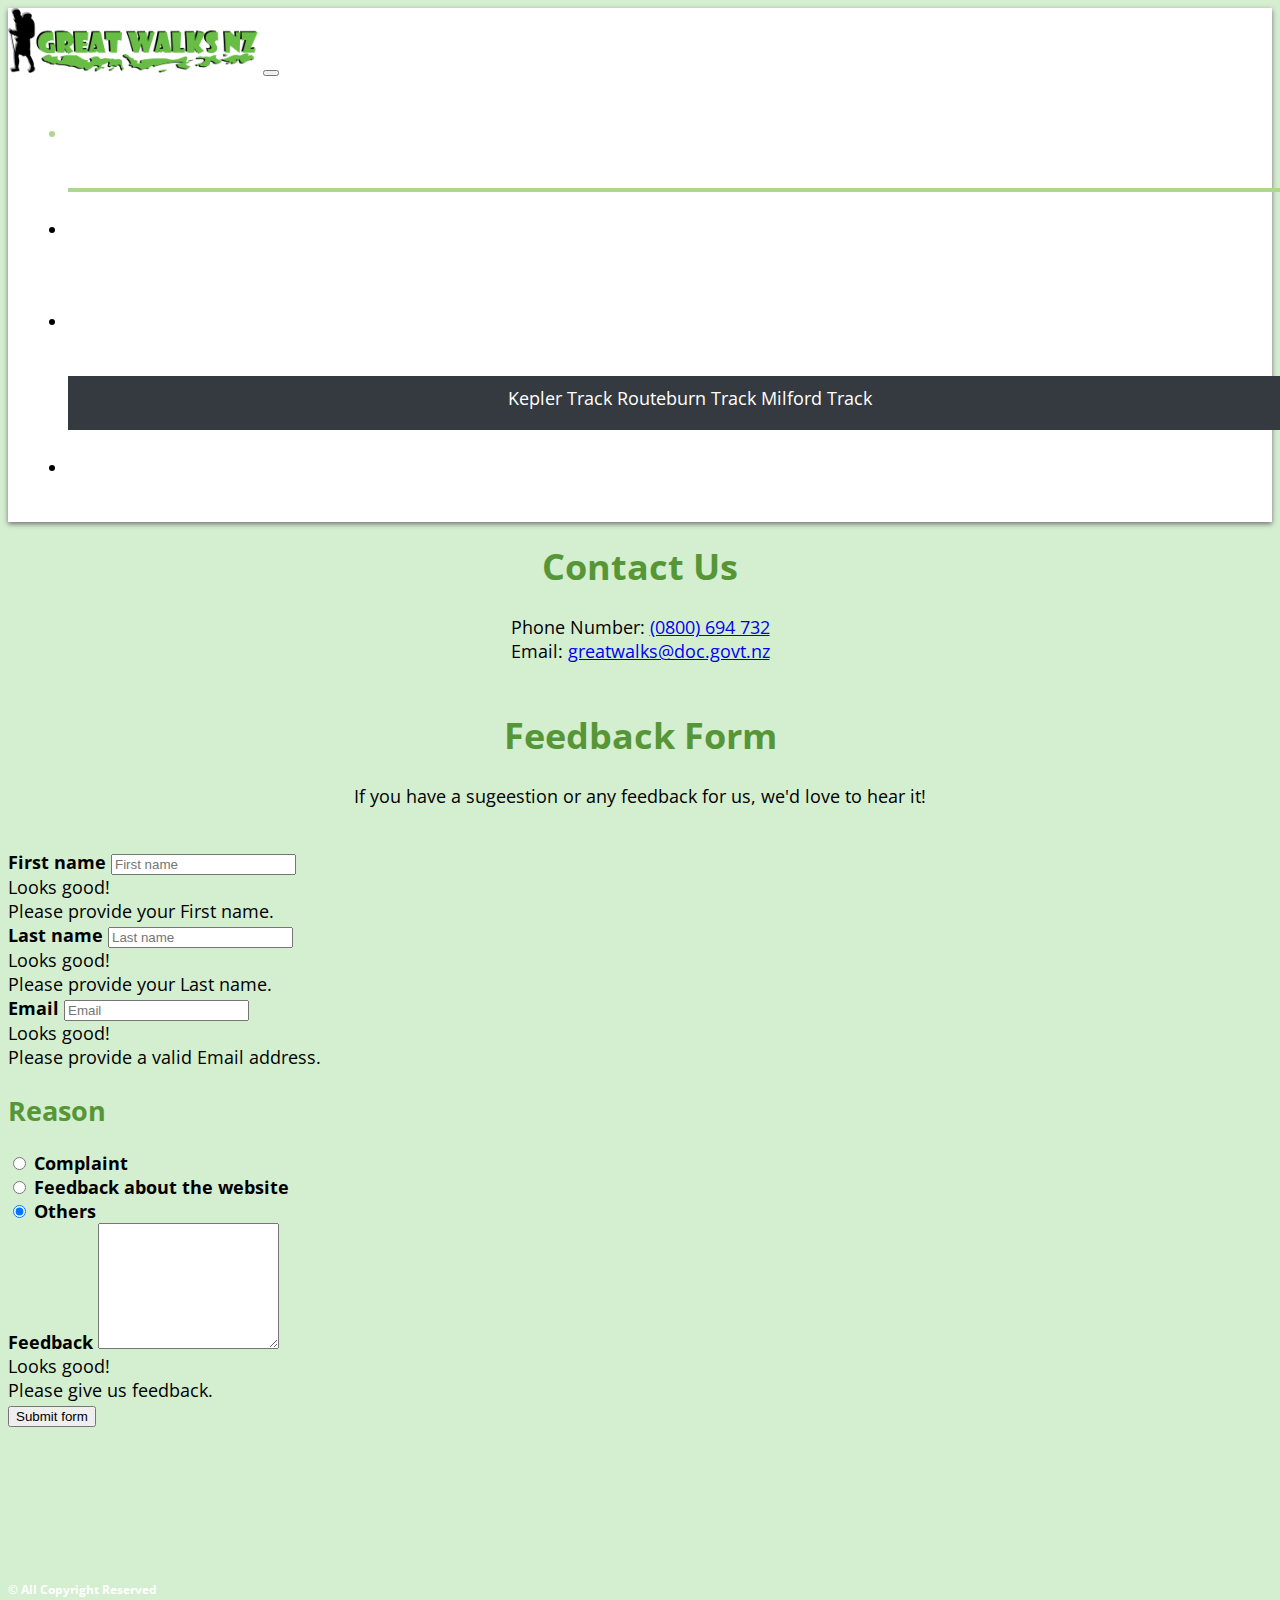
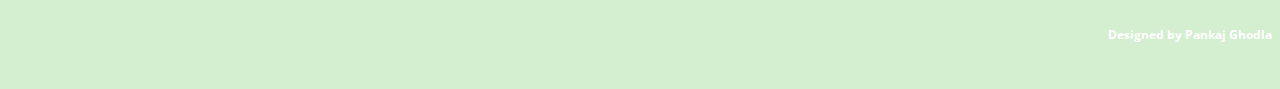
<file: webpages/ContactUs.html>
<!DOCTYPE html>
<html lang="en">

<head>
    <title>Great Walks NZ</title>
    <meta charset="UTF-8">
    <link rel="stylesheet" href="https://stackpath.bootstrapcdn.com/bootstrap/4.1.1/css/bootstrap.min.css" integrity="sha384-WskhaSGFgHYWDcbwN70/dfYBj47jz9qbsMId/iRN3ewGhXQFZCSftd1LZCfmhktB" crossorigin="anonymous">
    <!-- Bootstraop CSS -->
    <script src="https://code.jquery.com/jquery-3.3.1.slim.min.js" integrity="sha384-q8i/X+965DzO0rT7abK41JStQIAqVgRVzpbzo5smXKp4YfRvH+8abtTE1Pi6jizo" crossorigin="anonymous"></script>
    <!-- JQuery -->
    <script src="https://cdnjs.cloudflare.com/ajax/libs/popper.js/1.14.3/umd/popper.min.js" integrity="sha384-ZMP7rVo3mIykV+2+9J3UJ46jBk0WLaUAdn689aCwoqbBJiSnjAK/l8WvCWPIPm49" crossorigin="anonymous"></script>
    <!-- AJax -->
    <script src="https://stackpath.bootstrapcdn.com/bootstrap/4.1.1/js/bootstrap.min.js" integrity="sha384-smHYKdLADwkXOn1EmN1qk/HfnUcbVRZyYmZ4qpPea6sjB/pTJ0euyQp0Mk8ck+5T" crossorigin="anonymous"></script>
    <!-- Bootstrap JS -->
    <link rel="stylesheet" href="../StylingSheet/StylingSheet.css">
    <!-- User Css -->
    <link href="https://fonts.googleapis.com/css?family=Open+Sans" rel="stylesheet">
    <!--font-->
    <meta name="viewport" content="width=device-width, initial-scale=1.0">
    <meta name="description" content="Infromation about the Great Walks in NZ">
    <meta name="keywords" content="Great Walks, Walks NZ, Walks">
    <meta name="author" content="Pankaj Ghodla">

    <script>
        // Example starter JavaScript for disabling form submissions if there are invalid fields
        (function() {
            'use strict';
            window.addEventListener('load', function() {
                // Fetch all the forms we want to apply custom Bootstrap validation styles to
                var forms = document.getElementsByClassName('needs-validation');
                // Loop over them and prevent submission
                var validation = Array.prototype.filter.call(forms, function(form) {
                    form.addEventListener('submit', function(event) {
                        if (form.checkValidity() === false) {
                            event.preventDefault();
                            event.stopPropagation();
                        }
                        form.classList.add('was-validated');
                    }, false);
                });
            }, false);
        })();
    </script>

</head>

<body>
    <!-- Navigation Bar --->
    <nav class="navbar navbar-dark bg-dark navbar navbar-expand-lg navbar-expand-md sticky-top ">
        <div class="container-fluid">
            <!-- Navbar content -->
            <a class="navbar-brand" href="javascript:void(0);">
                <img class="logo" src="../Images/Logo.png" alt="Logo">
                <!--logo-->
            </a>
            <button class="navbar-toggler" type="button" data-toggle="collapse" data-target="#navbarNavDropdown" aria-controls="navbarNavDropdown" aria-expanded="false" aria-label="Toggle navigation">
                <span class="navbar-toggler-icon"></span>
                <!--collapsible navbar button-->
            </button>
            <div class="collapse navbar-collapse" id="navbarNavDropdown">
                <!--non-collapsible nav bar--->
                <ul class="navbar-nav flexRowReverseNav">
                    <li class="activelink">
                        <a class="nav-link" href="javascript:void(0);"> Contact Us</a>
                        <!--navigation link-->
                    </li>
                    <li>
                        <a class="nav-link effect-underline" href="../webpages/Gallery.html">Gallery</a>
                        <!--navigation links-->
                    </li>
                    <li class="nav-item dropdown ">
                        <!--dropdown-->
                        <a class="nav-link dropdown-toggle" href="#" id="navbarDropdownMenuLink" role="button" data-toggle="dropdown" aria-haspopup="true" aria-expanded="false">
											Walks
										</a>
                        <div class="dropdown-menu" aria-labelledby="navbarDropdownMenuLink">
                            <a class="dropdown-item effect-underline" href="../webpages/keplerTrack.html">Kepler Track</a>
                            <!--navigation links-->
                            <a class="dropdown-item effect-underline" href="../webpages/Routeburn.html">Routeburn Track</a>
                            <!--navigation links-->
                            <a class="dropdown-item effect-underline" href="../webpages/Milford.html">Milford Track</a>
                            <!--navigation links-->
                        </div>
                    </li>
                    <li>
                        <a class="nav-link effect-underline" href="../Index.html"> Home</a>
                        <!--navigation links-->
                    </li>

                </ul>
                <!--collapsible nav bar--->
                <ul class="navbar-nav NavSM">
                    <li class="nav-items">
                        <a class="nav-link" href="../Index.html"> Home</a>
                        <!--navigation links-->
                    </li>
                    <li class="nav-item dropdown ">
                        <!--dropdown-->
                        <a class="nav-link dropdown-toggle effect-underline" href="#" id="navbarDropdownMenuLink" role="button" data-toggle="dropdown" aria-haspopup="true" aria-expanded="false">
											Walks
										</a>
                        <div class="dropdown-menu" aria-labelledby="navbarDropdownMenuLink">
                            <a class="dropdown-item effect-underline" href="keplerTrack.html">Kepler Track</a>
                            <!--navigation links-->
                            <a class="dropdown-item effect-underline" href="Routeburn.html">Routeburn Track</a>
                            <!--navigation links-->
                            <a class="dropdown-item effect-underline" href="Milford.html">Milford Track</a>
                            <!--navigation links-->
                        </div>
                    </li>
                    <li class="">
                        <a class="nav-link effect-underline" href="Gallery.html">Gallery</a>
                        <!--navigation links-->
                    </li>
                    <li class="activelink">
                        <a class="nav-link" href="javascript:void(0);"> Contact Us</a>
                        <!--navigation links-->
                    </li>

                </ul>
            </div>
        </div>
        <!--- End of Navigation ---->

    </nav>
    <div class="container-fluid ContentContactUs">
        <!--Contact Us information-->
        <h1 class="headingContactUs">Contact Us</h1>
        <ul class="contactlist">

            <div>
                <li>Phone Number: <a href="tel://0800694732" class="hyperlinkContactUs">(0800) 694 732</a></li>
            </div>
            <div>
                <li>Email: <a href="mailto:greatwalks@doc.govt.nz" class="hyperlinkContactUs">greatwalks@doc.govt.nz</a> </li>
            </div>
            <br>
        </ul>

        <h1>Feedback Form</h1>
        <p>If you have a sugeestion or any feedback for us, we'd love to hear it! </p>

    </div>
    <br>

    <!--form -->
    <div class="container-fluid">
        <form class="needs-validation" action="Submit.html" novalidate>
            <div class="form-row">
                <div class="col-md-6 mb-3">
                    <label for="validationCustom01">First name</label>
                    <input type="text" class="form-control" id="validationCustom01" placeholder="First name" required>
                    <!--input-->
                    <div class="valid-feedback">
                        <!--validation-->
                        Looks good!
                    </div>
                    <div class="invalid-feedback">
                        <!--validation-->
                        Please provide your First name.
                    </div>
                </div>
                <div class="col-md-6 mb-3">
                    <label for="validationCustom02">Last name</label>
                    <input type="text" class="form-control" id="validationCustom02" placeholder="Last name" required>
                    <!--input-->
                    <div class="valid-feedback">
                        <!--validation-->
                        Looks good!
                    </div>
                    <div class="invalid-feedback">
                        <!--validation-->
                        Please provide your Last name.
                    </div>
                </div>
                <div class="col-md-12 mb-3">
                    <label for="validationCustomEmail">Email</label>
                    <input type="Email" class="form-control" id="validationCustomEmail" placeholder="Email" aria-describedby="inputGroupPrepend" required>
                    <!--input-->
                    <div class="valid-feedback">
                        <!--validation-->
                        Looks good!
                    </div>
                    <div class="invalid-feedback">
                        <!--validation-->
                        Please provide a valid Email address.
                    </div>
                </div>
            </div>

            <div class="row">
                <div class="col-md-4">
                    <h2>Reason</h2>
                    <div class="form-check ">
                        <input class="form-check-input" type="radio" name="exampleRadios" id="exampleRadios1" value="option1">
                        <label class="form-check-label" for="exampleRadios1">
                            Complaint
                            <!--option 1 input-->
                        </label>
                    </div>
                    <div class="form-check">
                        <input class="form-check-input" type="radio" name="exampleRadios" id="exampleRadios2" value="option2">
                        <label class="form-check-label" for="exampleRadios2">
                            Feedback about the website
                            <!--option 2 input-->
                        </label>
                    </div>
                    <div class="form-check ">
                        <input class="form-check-input" type="radio" name="exampleRadios" id="exampleRadios3" value="option3" checked>
                        <label class="form-check-label" for="exampleRadios3">
                            Others
                            <!--option 3 input-->
                        </label>
                    </div>
                </div>
                <div class="form-group col-md-8">
                    <label for="exampleFormControlTextarea1">Feedback</label>
                    <textarea class="form-control" id="exampleFormControlTextarea1" rows="8" required></textarea>
                    <!--input-->
                    <div class="valid-feedback">
                        <!--validation-->
                        Looks good!
                    </div>
                    <div class="invalid-feedback">
                        <!--validation-->
                        Please give us feedback.
                    </div>
                </div>

            </div>
            <button class="btn btn-primary" type="submit">Submit form</button>
        </form>
    </div>
    <br>
    <br>
    <br>
    <br>

    <!--footer-->
    <footer class="bg-dark">
        <div class="container-fluid footerContainer">
            <div class="container-fluid">
                <div class="row">
                    <div class="col-md-6 col-sm-12">
                        <h6>&copy; All Copyright Reserved</h6></div>
                    <!--footer content-->
                    <div class="col-md-6 col-sm-12 footerContent">
                        <h6>Designed by Pankaj Ghodla</h6></div>

                </div>
            </div>
        </div>
    </footer>

</body>

</html>
</file>
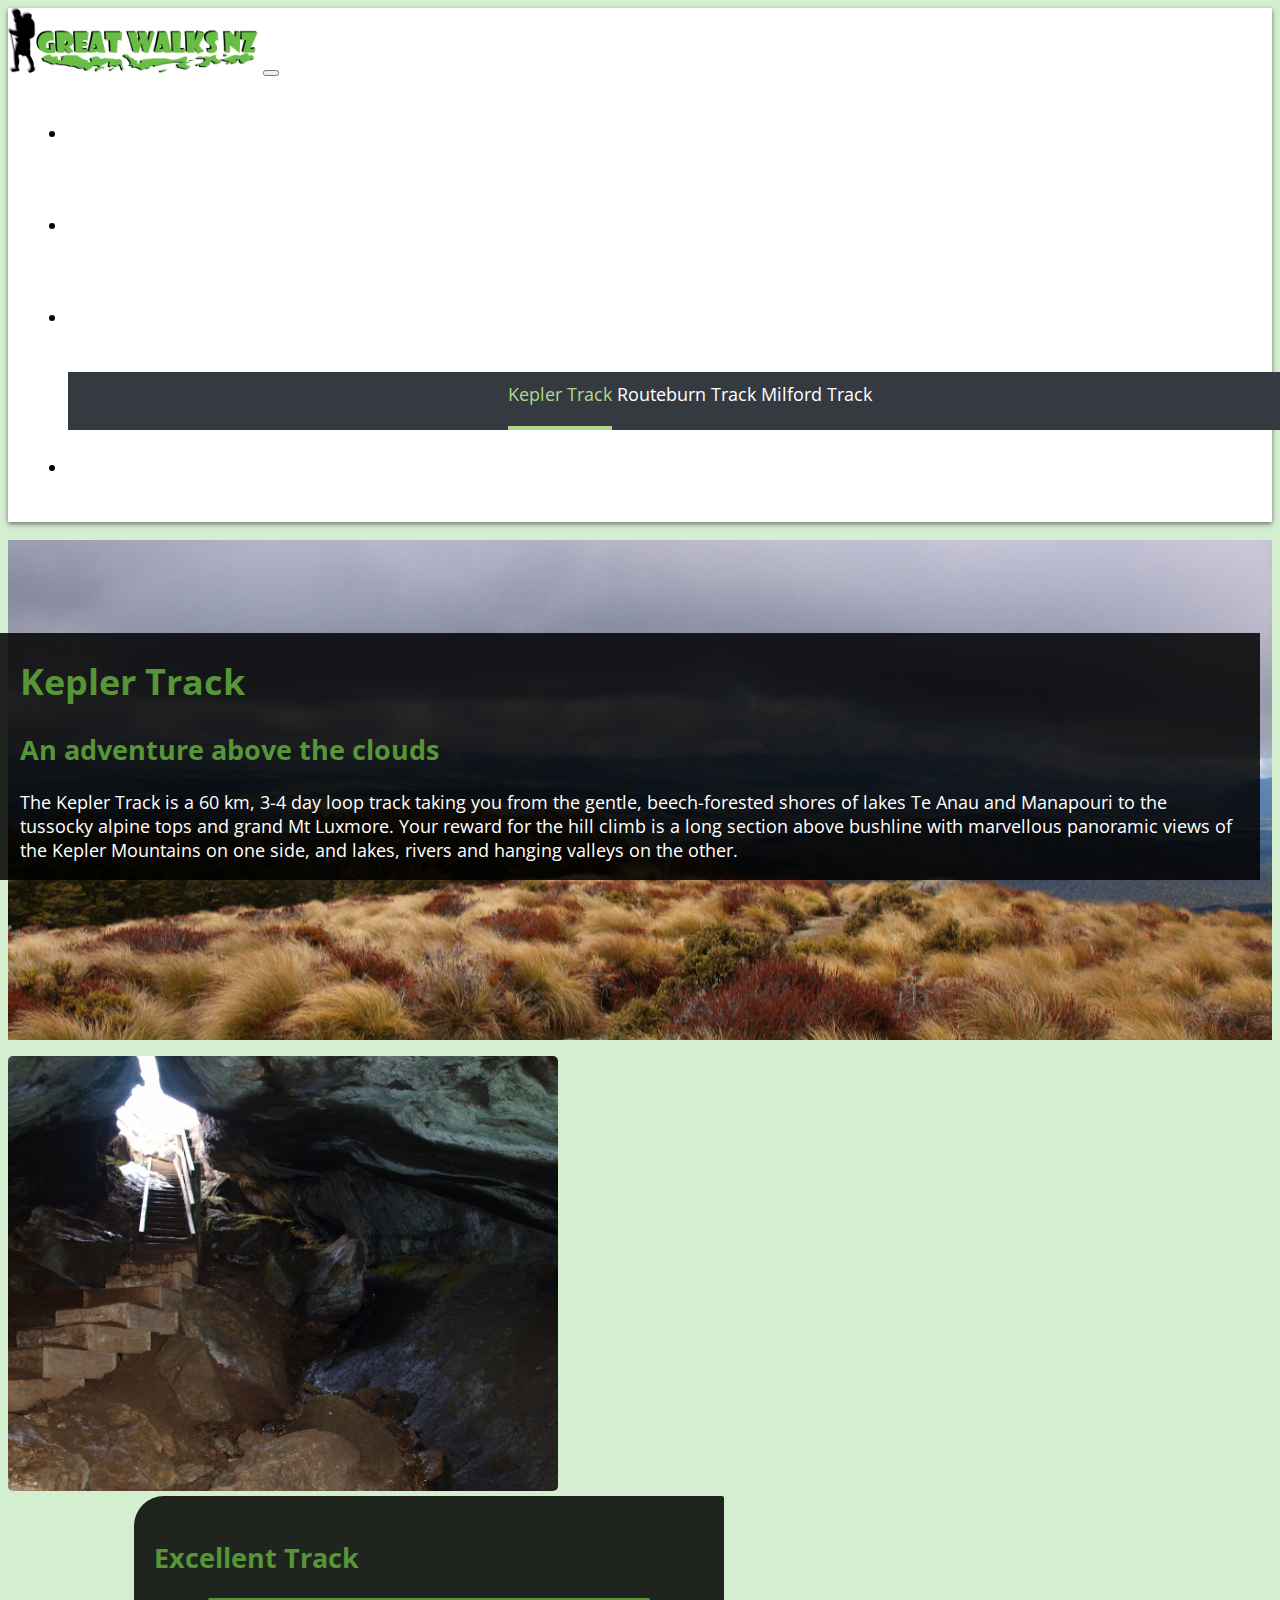
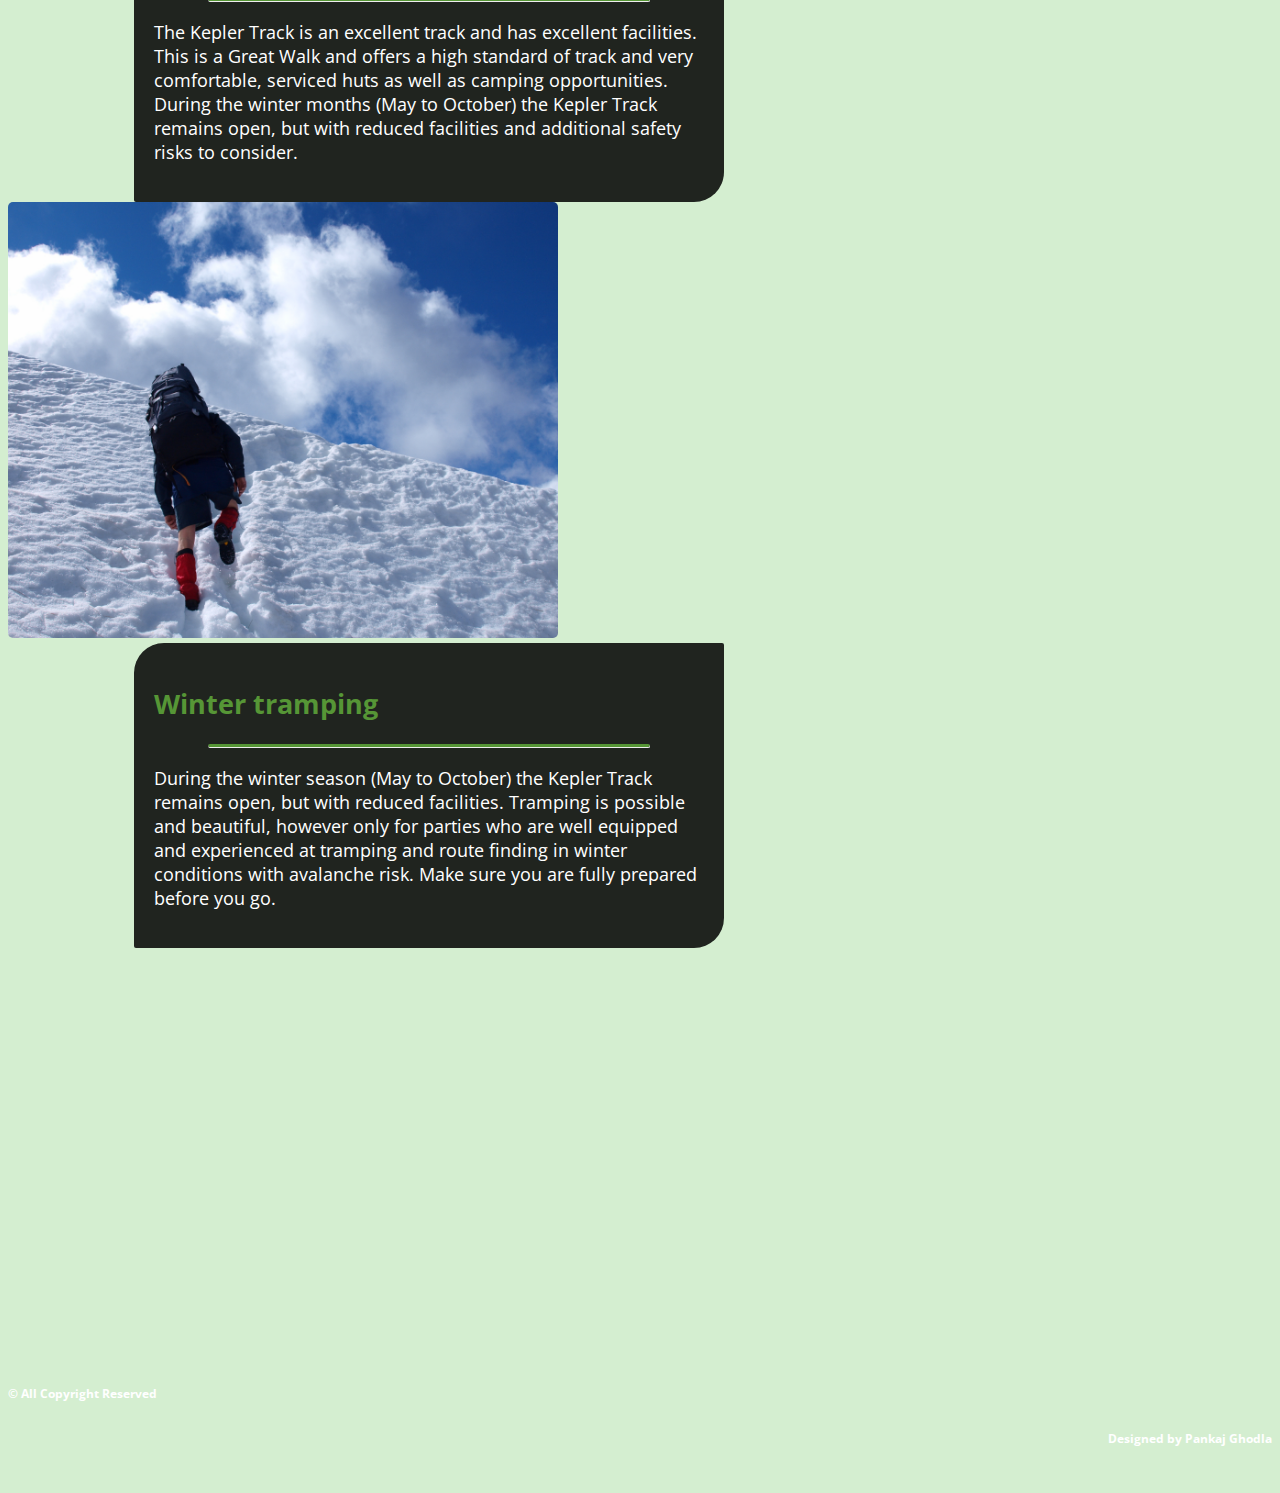
<file: webpages/keplerTrack.html>
<!DOCTYPE html>
<html lang="en">

<head>
    <title>Great Walks NZ</title>
    <meta charset="UTF-8">
    <link rel="stylesheet" href="https://stackpath.bootstrapcdn.com/bootstrap/4.1.1/css/bootstrap.min.css" integrity="sha384-WskhaSGFgHYWDcbwN70/dfYBj47jz9qbsMId/iRN3ewGhXQFZCSftd1LZCfmhktB" crossorigin="anonymous">
    <!-- Bootstraop CSS -->
    <script src="https://code.jquery.com/jquery-3.3.1.slim.min.js" integrity="sha384-q8i/X+965DzO0rT7abK41JStQIAqVgRVzpbzo5smXKp4YfRvH+8abtTE1Pi6jizo" crossorigin="anonymous"></script>
    <!-- JQuery -->
    <script src="https://cdnjs.cloudflare.com/ajax/libs/popper.js/1.14.3/umd/popper.min.js" integrity="sha384-ZMP7rVo3mIykV+2+9J3UJ46jBk0WLaUAdn689aCwoqbBJiSnjAK/l8WvCWPIPm49" crossorigin="anonymous"></script>
    <!-- AJax -->
    <script src="https://stackpath.bootstrapcdn.com/bootstrap/4.1.1/js/bootstrap.min.js" integrity="sha384-smHYKdLADwkXOn1EmN1qk/HfnUcbVRZyYmZ4qpPea6sjB/pTJ0euyQp0Mk8ck+5T" crossorigin="anonymous"></script>
    <!-- Bootstrap JS -->
    <link rel="stylesheet" href="../StylingSheet/StylingSheet.css">
    <!-- User Css -->
    <link href="https://fonts.googleapis.com/css?family=Open+Sans" rel="stylesheet">
    <!--font-->
    <meta name="viewport" content="width=device-width, initial-scale=1.0">
    <meta name="description" content="Infromation about the Great Walks in NZ">
    <meta name="keywords" content="Great Walks, Walks NZ, Walks">
    <meta name="author" content="Pankaj Ghodla">

</head>

<body>

    <!-- Navigation Bar --->
    <nav class="navbar navbar-dark bg-dark navbar navbar-expand-lg navbar-expand-md sticky-top ">
        <div class="container-fluid">
            <!-- Navbar content -->
            <a class="navbar-brand" href="javascript:void(0);">
                <img class="logo" src="../Images/Logo.png" alt="logo">
                <!--logo-->
            </a>
            <button class="navbar-toggler" type="button" data-toggle="collapse" data-target="#navbarNavDropdown" aria-controls="navbarNavDropdown" aria-expanded="false" aria-label="Toggle navigation">
                <span class="navbar-toggler-icon"></span>
            </button>
            <div class="collapse navbar-collapse" id="navbarNavDropdown">
                <!--non-collapsible nav bar--->
                <ul class="navbar-nav flexRowReverseNav">
                    <li class="">
                        <a class="nav-link effect-underline" href="ContactUs.html"> Contact Us</a>
                        <!--navigation link-->
                    </li>
                    <li class="nav-item ">
                        <a class="nav-link effect-underline" href="Gallery.html">Gallery</a>
                        <!--navigation link-->
                    </li>
                    <li class="nav-item dropdown ">
                        <!--dropdown-->
                        <a class="nav-link dropdown-toggle" href="#" id="navbarDropdownMenuLink" role="button" data-toggle="dropdown" aria-haspopup="true" aria-expanded="false">
											Walks
										</a>
                        <div class="dropdown-menu" aria-labelledby="navbarDropdownMenuLink">
                            <a class="dropdown-item activelink" href="javascript:void(0);">Kepler Track</a>
                            <!--navigation link-->
                            <a class="dropdown-item effect-underline" href="Routeburn.html">Routeburn Track</a>
                            <!--navigation link-->
                            <a class="dropdown-item effect-underline" href="Milford.html">Milford Track</a>
                            <!--navigation link-->
                        </div>
                    </li>
                    <li class="">
                        <a class="nav-link effect-underline" href="../Index.html"> Home</a>
                        <!--navigation link-->
                    </li>

                </ul>
                <!--collapsible nav bar--->
                <ul class="navbar-nav NavSM">
                    <li class="nav-item ">
                        <a class="nav-link effect-underline" href="../Index.html"> Home</a>
                        <!--navigation link-->
                    </li>
                    <li class="nav-item dropdown ">
                        <!--dropdown-->
                        <a class="nav-link dropdown-toggle" href="#" id="navbarDropdownMenuLink" role="button" data-toggle="dropdown" aria-haspopup="true" aria-expanded="false">
											Walks
										</a>
                        <div class="dropdown-menu" aria-labelledby="navbarDropdownMenuLink">
                            <a class="dropdown-item activelink" href="javascript:void(0);">Kepler Track</a>
                            <!--navigation link-->
                            <a class="dropdown-item effect-underline" href="Routeburn.html">Routeburn Track</a>
                            <!--navigation link-->
                            <a class="dropdown-item effect-underline" href="Milford.html">Milford Track</a>
                            <!--navigation link-->
                        </div>
                    </li>
                    <li class="">
                        <a class="nav-link effect-underline" href="Gallery.html">Gallery</a>
                        <!--navigation link-->
                    </li>
                    <li class="">
                        <a class="nav-link effect-underline" href="ContactUs.html"> Contact Us</a>
                        <!--navigation link-->
                    </li>

                </ul>
            </div>
        </div>

    </nav>
    <!--- End of Navigation ---->

    <div class="container-fluid">
        <!--start of section one-->
        <section>
            <div class="row sectionOneKapler">
                <div class="col-lg-6 col-md-6">
                    <section class="textBlock">
                        <h1>Kepler Track</h1>
                        <h2>An adventure above the clouds</h2>
                        <p>The Kepler Track is a 60 km, 3-4 day loop track taking you from the gentle, beech-forested shores of lakes Te Anau and Manapouri to the tussocky alpine tops and grand Mt Luxmore. Your reward for the hill climb is a long section above bushline with marvellous panoramic views of the Kepler Mountains on one side, and lakes, rivers and hanging valleys on the other.</p>
                    </section>
                </div>
            </div>
        </section>

        <!--second section-->

        <section>
            <div class="container-fluid sectionTwoGrid">
                <div class="row">
                    <div class="col-lg-6 col-md-6">
                        <img class="cover textBlockImage textBlockImageTwo" src="../Images/GridImage1Kepler.jpg" alt="staris in a cave">
                        <!--image-->
                        <div class="textBlockTwo">
                            <!--text over image-->
                            <h2 class="text-center">Excellent Track</h2>
                            <hr>
                            <p>The Kepler Track is an excellent track and has excellent facilities. This is a Great Walk and offers a high standard of track and very comfortable, serviced huts as well as camping opportunities. During the winter months (May to October) the Kepler Track remains open, but with reduced facilities and additional safety risks to consider.
                            </p>
                        </div>
                    </div>

                    <div class="col-lg-6 col-md-6">
                        <img class="cover textBlockImage textBlockImageTwo" src="../Images/GridImage2Kepler.jpg" alt="winter tramping in snow">
                        <!--image-->
                        <div class="textBlockTwo">
                            <!--text over image-->
                            <h2 class="text-center">Winter tramping</h2>
                            <hr>
                            <p>During the winter season (May to October) the Kepler Track remains open, but with reduced facilities. Tramping is possible and beautiful, however only for parties who are well equipped and experienced at tramping and route finding in winter conditions with avalanche risk. Make sure you are fully prepared before you go.</p>
                        </div>
                    </div>
                </div>
            </div>
        </section>

        <iframe src="https://www.google.com/maps/embed?pb=!1m18!1m12!1m3!1d4074.1398338635663!2d167.57441364942602!3d-45.45049167292605!2m3!1f0!2f0!3f0!3m2!1i1024!2i768!4f13.1!3m3!1m2!1s0xa9d40436010f2a55%3A0x5f014f92eb9f9092!2sKepler+Track%2C+Fiordland+National+Park!5e0!3m2!1sen!2snz!4v1532600569586" width="100%" height="400" frameborder="0" style="border:0" allowfullscreen></iframe>
        <!--Google map-->
    </div>

    <!--footer -->
    <footer class="bg-dark">
        <div class="container-fluid footerContainer">
            <div class="container-fluid">
                <div class="row">
                    <div class="col-md-6 col-sm-12">
                        <!--footer content-->
                        <h6>&copy; All Copyright Reserved</h6></div>
                    <div class="col-md-6 col-sm-12 footerContent">
                        <h6>Designed by Pankaj Ghodla</h6></div>

                </div>
            </div>
        </div>
    </footer>

</body>

</html>
</file>
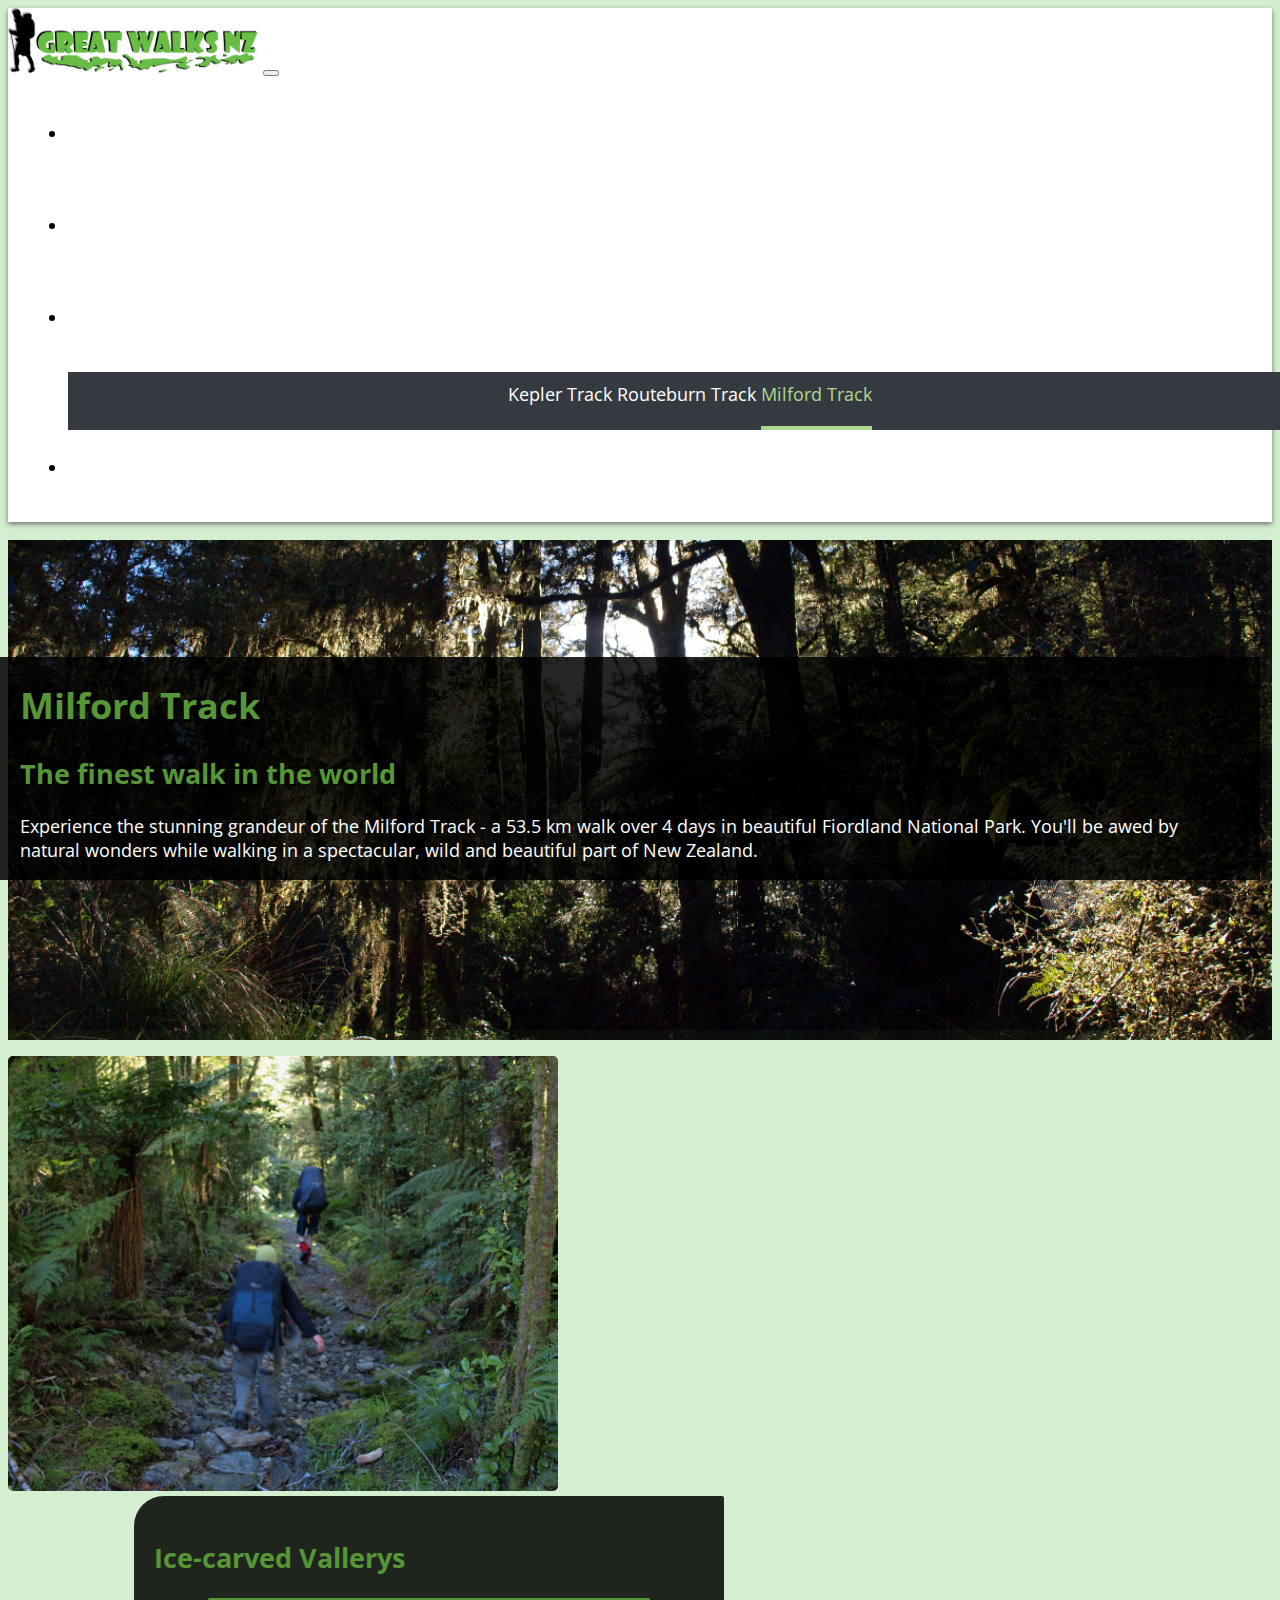
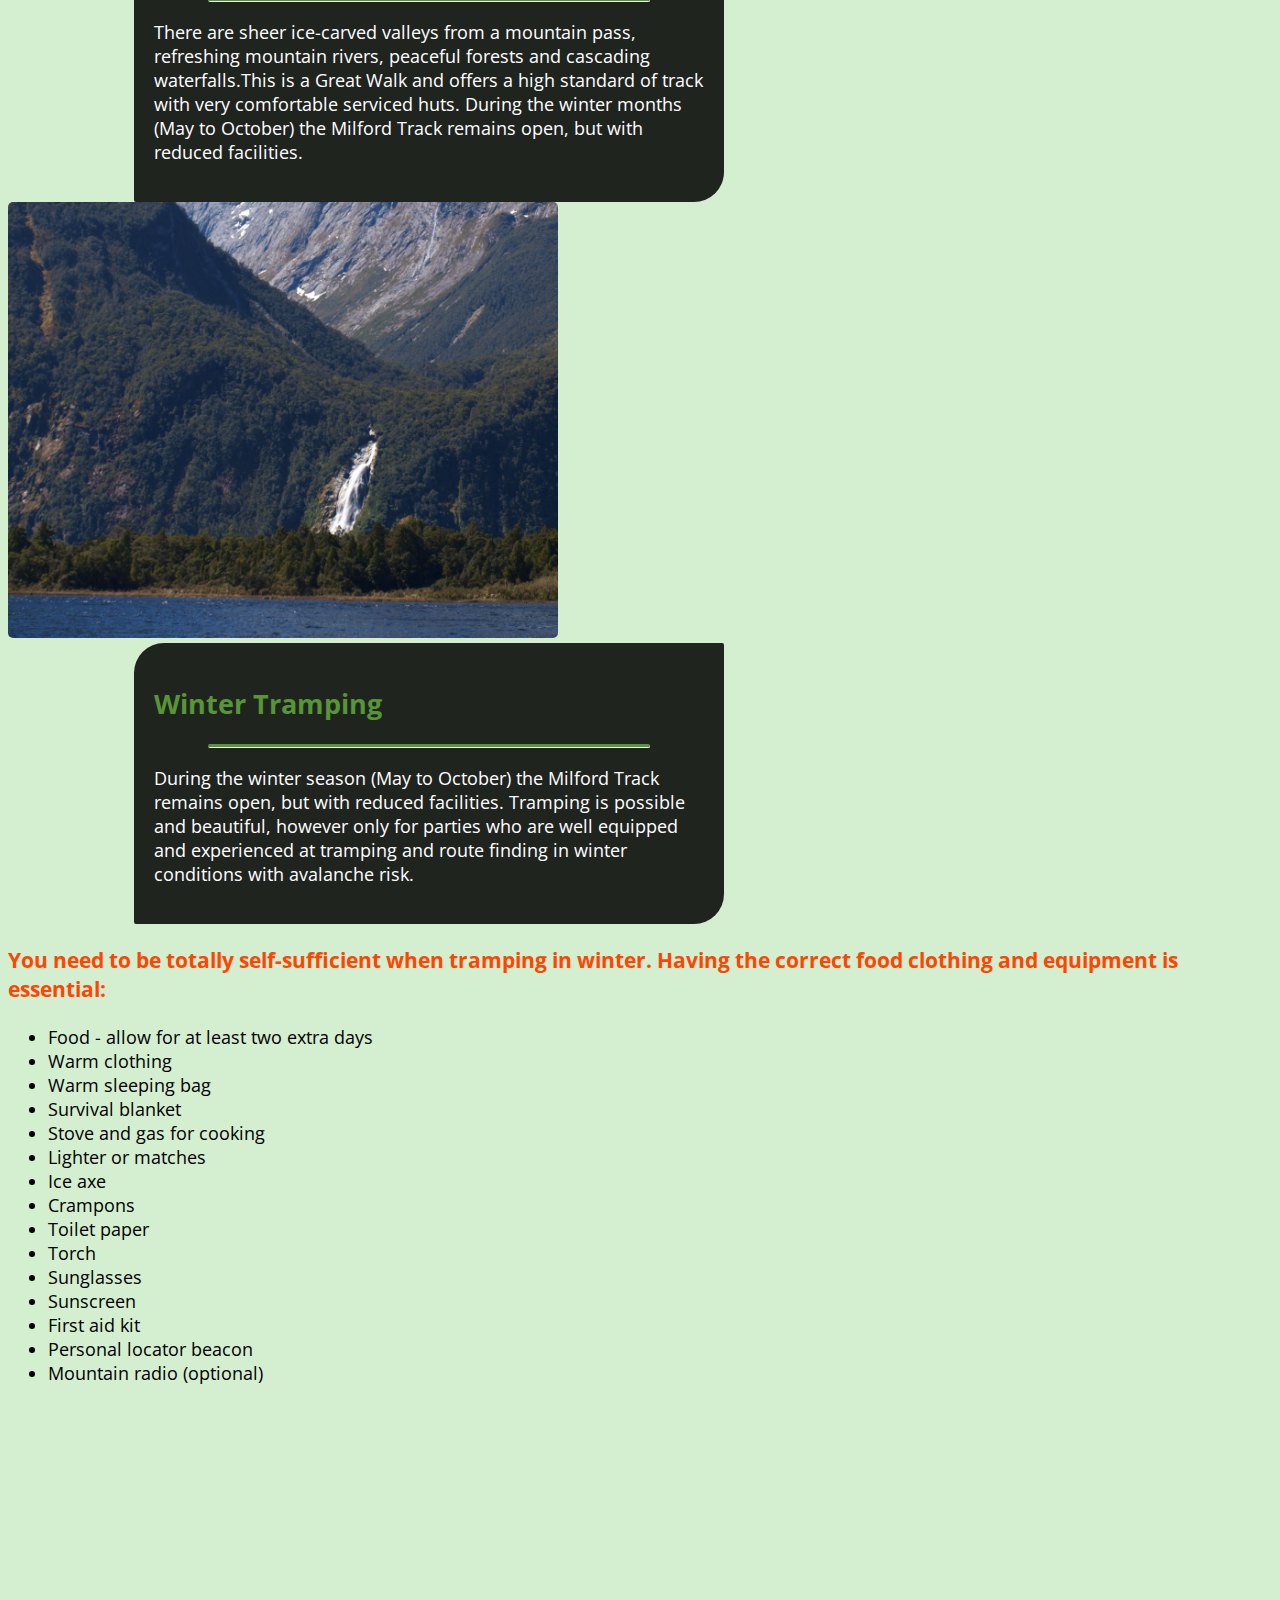
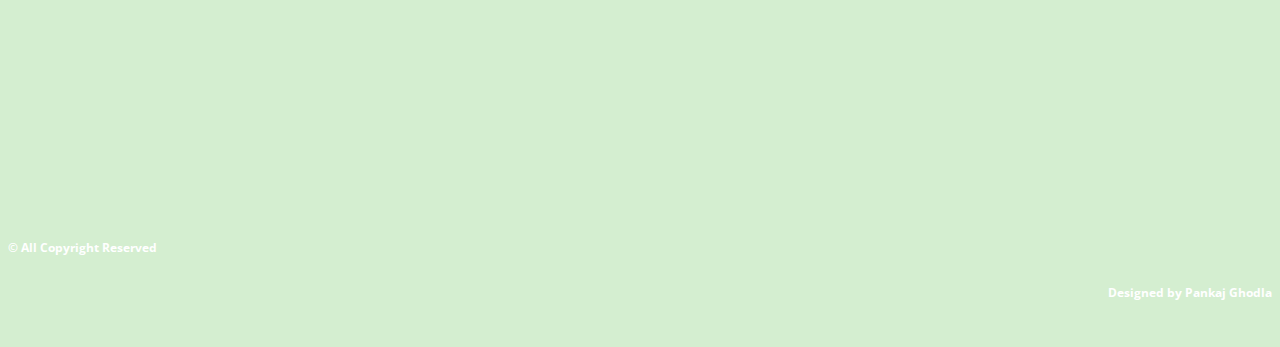
<file: webpages/Milford.html>
<!DOCTYPE html>
<html lang="en">

<head>
    <title>Great Walks NZ</title>
    <meta charset="UTF-8">
    <link rel="stylesheet" href="https://stackpath.bootstrapcdn.com/bootstrap/4.1.1/css/bootstrap.min.css" integrity="sha384-WskhaSGFgHYWDcbwN70/dfYBj47jz9qbsMId/iRN3ewGhXQFZCSftd1LZCfmhktB" crossorigin="anonymous">
    <!-- Bootstraop CSS -->
    <script src="https://code.jquery.com/jquery-3.3.1.slim.min.js" integrity="sha384-q8i/X+965DzO0rT7abK41JStQIAqVgRVzpbzo5smXKp4YfRvH+8abtTE1Pi6jizo" crossorigin="anonymous"></script>
    <!-- JQuery -->
    <script src="https://cdnjs.cloudflare.com/ajax/libs/popper.js/1.14.3/umd/popper.min.js" integrity="sha384-ZMP7rVo3mIykV+2+9J3UJ46jBk0WLaUAdn689aCwoqbBJiSnjAK/l8WvCWPIPm49" crossorigin="anonymous"></script>
    <!-- AJax -->
    <script src="https://stackpath.bootstrapcdn.com/bootstrap/4.1.1/js/bootstrap.min.js" integrity="sha384-smHYKdLADwkXOn1EmN1qk/HfnUcbVRZyYmZ4qpPea6sjB/pTJ0euyQp0Mk8ck+5T" crossorigin="anonymous"></script>
    <!-- Bootstrap JS -->
    <link rel="stylesheet" href="../StylingSheet/StylingSheet.css">
    <!-- User Css -->
    <link href="https://fonts.googleapis.com/css?family=Open+Sans" rel="stylesheet">
    <!--font-->
    <meta name="viewport" content="width=device-width, initial-scale=1.0">
    <meta name="description" content="Infromation about the Great Walks in NZ">
    <meta name="keywords" content="Great Walks, Walks NZ, Walks">
    <meta name="author" content="Pankaj Ghodla">

</head>

<body>

    <!-- Navigation Bar --->
    <nav class="navbar navbar-dark bg-dark navbar navbar-expand-lg navbar-expand-md sticky-top ">
        <div class="container-fluid">
            <!-- Navbar content -->
            <a class="navbar-brand" href="javascript:void(0);">
                <img class="logo" src="../Images/Logo.png" alt="logo">
                <!--logo-->
            </a>
            <button class="navbar-toggler" type="button" data-toggle="collapse" data-target="#navbarNavDropdown" aria-controls="navbarNavDropdown" aria-expanded="false" aria-label="Toggle navigation">
                <span class="navbar-toggler-icon"></span>
            </button>
            <div class="collapse navbar-collapse" id="navbarNavDropdown">
                <!--non-collapsible nav bar--->
                <ul class="navbar-nav flexRowReverseNav">
                    <li class="">
                        <a class="nav-link effect-underline" href="ContactUs.html"> Contact Us</a>
                        <!--navigation link-->
                    </li>
                    <li class="nav-item ">
                        <a class="nav-link effect-underline" href="Gallery.html">Gallery</a>
                        <!--navigation link-->
                    </li>
                    <li class="nav-item dropdown ">
                        <!--dropdown-->
                        <a class="nav-link dropdown-toggle" href="#" id="navbarDropdownMenuLink" role="button" data-toggle="dropdown" aria-haspopup="true" aria-expanded="false">
											Walks
										</a>
                        <div class="dropdown-menu" aria-labelledby="navbarDropdownMenuLink">
                            <a class="dropdown-item effect-underline" href="keplerTrack.html">Kepler Track</a>
                            <!--navigation link-->
                            <a class="dropdown-item effect-underline" href="Routeburn.html">Routeburn Track</a>
                            <!--navigation link-->
                            <a class="dropdown-item  activelink" href="javascript:void(0);">Milford Track</a>
                            <!--navigation link-->
                        </div>
                    </li>
                    <li>
                        <a class="nav-link effect-underline" href="../Index.html"> Home</a>
                        <!--navigation link-->
                    </li>

                </ul>
                <!--collapsible nav bar--->
                <ul class="navbar-nav NavSM">
                    <li class="nav-items">
                        <a class="nav-link effect-underline" href="../Index.html"> Home</a>
                        <!--navigation link-->
                    </li>
                    <li class="nav-item dropdown ">
                        <!--dropdown-->
                        <a class="nav-link dropdown-toggle" href="#" id="navbarDropdownMenuLink" role="button" data-toggle="dropdown" aria-haspopup="true" aria-expanded="false">
											Walks
										</a>
                        <div class="dropdown-menu" aria-labelledby="navbarDropdownMenuLink">
                            <a class="dropdown-item effect-underline" href="keplerTrack.html">Kepler Track</a>
                            <!--navigation link-->
                            <a class="dropdown-item effect-underline" href="Routeburn.html">Routeburn Track</a>
                            <!--navigation link-->
                            <a class="dropdown-item activelink" href="javascript:void(0);">Milford Track</a>
                            <!--navigation link-->
                        </div>
                    </li>
                    <li class="">
                        <a class="nav-link effect-underline" href="Gallery.html">Gallery</a>
                        <!--navigation link-->
                    </li>
                    <li class="">
                        <a class="nav-link effect-underline" href="ContactUs.html"> Contact Us</a>
                        <!--navigation link-->
                    </li>
                </ul>
            </div>
        </div>

    </nav>
    <!--- End of Navigation ---->

    <div class="container-fluid">
        <!--start of section one-->
        <section>
            <div class="row sectionOneMilford">
                <div class="col-lg-6 col-md-6">
                    <section class="textBlock ">
                        <h1>Milford Track</h1>
                        <h2>The finest walk in the world</h2>
                        <p>Experience the stunning grandeur of the Milford Track - a 53.5 km walk over 4 days in beautiful Fiordland National Park. You&#39;ll be awed by natural wonders while walking in a spectacular, wild and beautiful part of New Zealand.</p>
                    </section>
                </div>
            </div>
        </section>
        <!--start of section two-->

        <section>
            <div class="container-fluid sectionTwoGrid">
                <div class="row">
                    <div class="col-lg-6 col-md-6">
                        <img class="cover textBlockImage textBlockImageTwo" src="../Images/GridImage1Milford.jpg" alt="people walking through a rocky path">
                        <!--image-->
                        <div class="textBlockTwo">
                            <!--text over image-->
                            <h2 class="text-center">Ice-carved Vallerys</h2>
                            <hr>
                            <p> There are sheer ice-carved valleys from a mountain pass, refreshing mountain rivers, peaceful forests and cascading waterfalls.This is a Great Walk and offers a high standard of track with very comfortable serviced huts. During the winter months (May to October) the Milford Track remains open, but with reduced facilities.</p>
                        </div>
                    </div>

                    <div class="col-lg-6 col-md-6 ">
                        <img class="cover textBlockImage textBlockImageTwo" src="../Images/GridImage2Milford.jpg" alt="mountain and sea">
                        <!--image-->
                        <div class="textBlockTwo">
                            <!--text over image-->
                            <h2 class="text-center">Winter Tramping</h2>
                            <hr>
                            <p>During the winter season (May to October) the Milford Track remains open, but with reduced facilities. Tramping is possible and beautiful, however only for parties who are well equipped and experienced at tramping and route finding in winter conditions with avalanche risk.</p>

                        </div>
                    </div>
                </div>
            </div>
        </section>

        <h3 style="color: orangered;">You need to be totally self-sufficient when tramping in winter. Having the correct food
clothing and equipment is essential:</h3>
        <ul>
            <div class="row">
                <div class="col-sm-6 col-12">
                    <li>Food - allow for at least two extra days</li>
                    <li>Warm clothing</li>
                    <li>Warm sleeping bag</li>
                    <li>Survival blanket</li>
                    <li>Stove and gas for cooking</li>
                    <li>Lighter or matches</li>
                    <li>Ice axe</li>
                    <li>Crampons</li>

                </div>
                <div class="col-sm-6 col-12">
                    <li>Toilet paper</li>
                    <li>Torch</li>
                    <li>Sunglasses</li>
                    <li>Sunscreen</li>
                    <li>First aid kit</li>
                    <li>Personal locator beacon</li>
                    <li>Mountain radio (optional)</li>
                </div>
            </div>
        </ul>

        <iframe src="https://www.google.com/maps/embed?pb=!1m18!1m12!1m3!1d2829.6971645207404!2d167.79030261541945!3d-44.82773377909851!2m3!1f0!2f0!3f0!3m2!1i1024!2i768!4f13.1!3m3!1m2!1s0xa9d5d0afc22a42cf%3A0xd9e500adcceb36e!2sMilford+Track%2C+Fiordland+National+Park+9679!5e0!3m2!1sen!2snz!4v1532600849489" width="100%" height="400" frameborder="0" style="border:0" allowfullscreen></iframe>
        <!--Google map-->
    </div>

    <!--footer -->
    <footer class="bg-dark">
        <div class="container-fluid footerContainer">
            <div class="container-fluid">
                <div class="row">
                    <div class="col-md-6 col-sm-12">
                        <!--footer content-->
                        <h6>&copy; All Copyright Reserved</h6></div>
                    <div class="col-md-6 col-sm-12 footerContent">
                        <h6>Designed by Pankaj Ghodla</h6></div>

                </div>
            </div>
        </div>
    </footer>

</body>

</html>
</file>
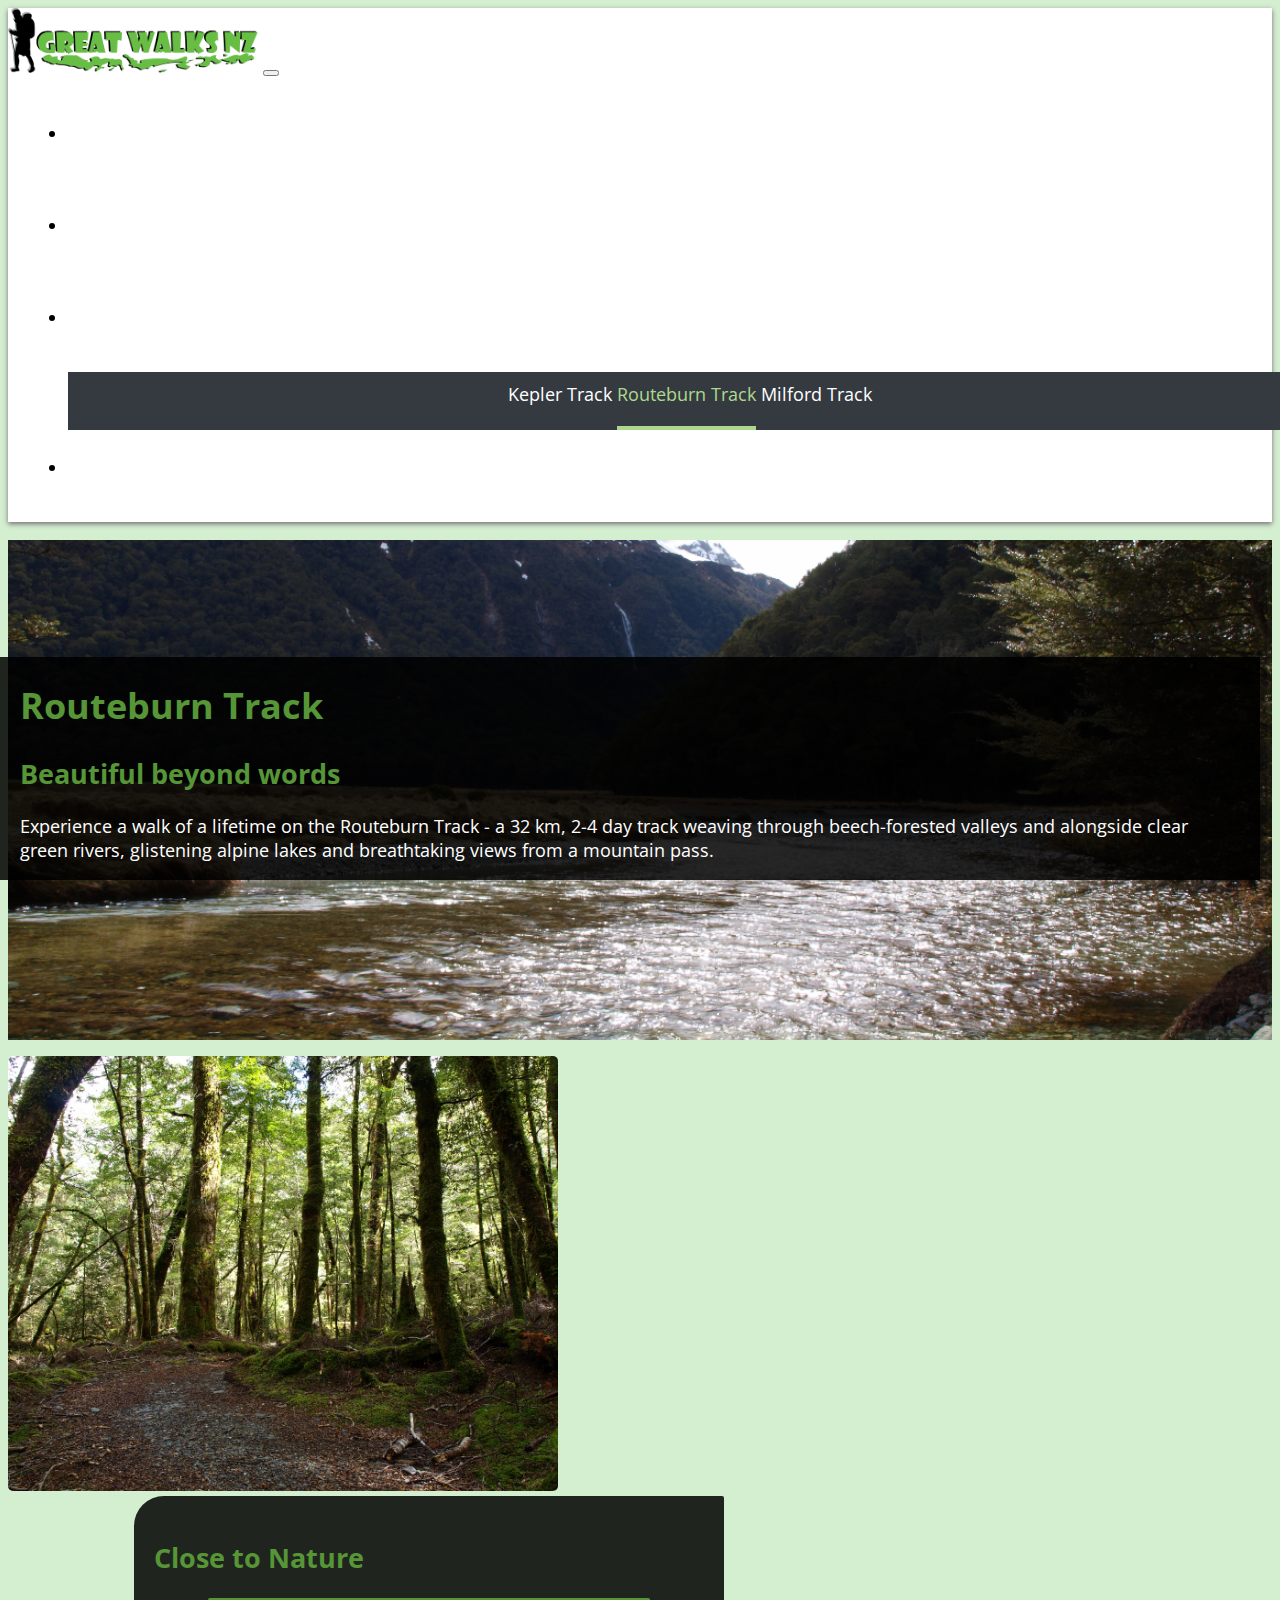
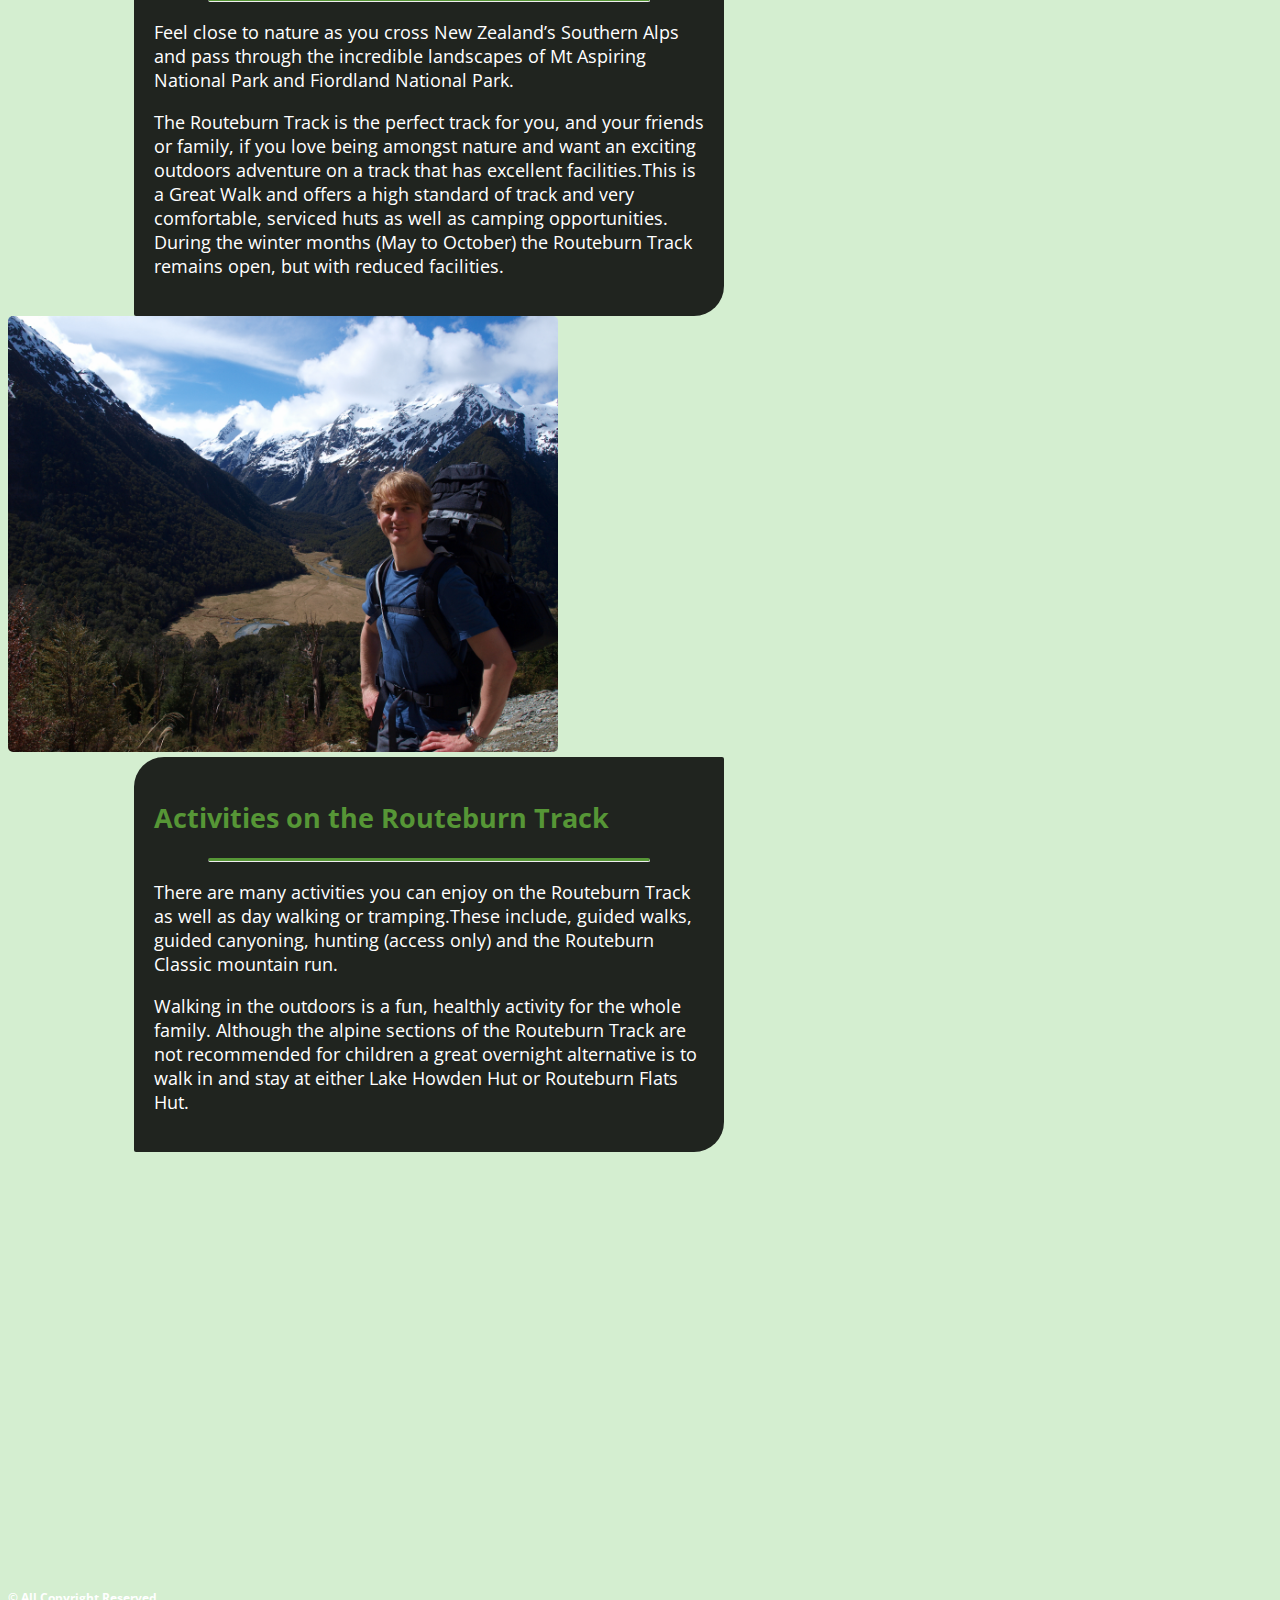
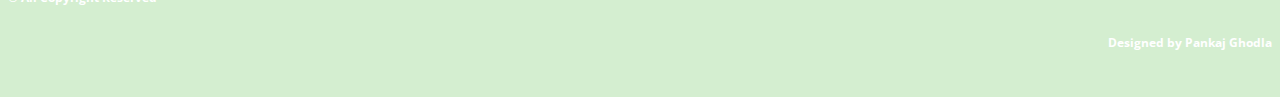
<file: webpages/Routeburn.html>
<!DOCTYPE html>
<html lang="en">

<head>
    <title>Great Walks NZ</title>
     <meta charset="UTF-8">
    <link rel="stylesheet" href="https://stackpath.bootstrapcdn.com/bootstrap/4.1.1/css/bootstrap.min.css" integrity="sha384-WskhaSGFgHYWDcbwN70/dfYBj47jz9qbsMId/iRN3ewGhXQFZCSftd1LZCfmhktB" crossorigin="anonymous">
    <!-- Bootstraop CSS -->
    <script src="https://code.jquery.com/jquery-3.3.1.slim.min.js" integrity="sha384-q8i/X+965DzO0rT7abK41JStQIAqVgRVzpbzo5smXKp4YfRvH+8abtTE1Pi6jizo" crossorigin="anonymous"></script>
    <!-- JQuery -->
    <script src="https://cdnjs.cloudflare.com/ajax/libs/popper.js/1.14.3/umd/popper.min.js" integrity="sha384-ZMP7rVo3mIykV+2+9J3UJ46jBk0WLaUAdn689aCwoqbBJiSnjAK/l8WvCWPIPm49" crossorigin="anonymous"></script>
    <!-- AJax -->
    <script src="https://stackpath.bootstrapcdn.com/bootstrap/4.1.1/js/bootstrap.min.js" integrity="sha384-smHYKdLADwkXOn1EmN1qk/HfnUcbVRZyYmZ4qpPea6sjB/pTJ0euyQp0Mk8ck+5T" crossorigin="anonymous"></script>
    <!-- Bootstrap JS -->
    <link rel="stylesheet" href="../StylingSheet/StylingSheet.css">
    <!-- User Css -->
    <link href="https://fonts.googleapis.com/css?family=Open+Sans" rel="stylesheet">
    <!--font-->
    <meta name="viewport" content="width=device-width, initial-scale=1.0">
    <meta name="description" content="Infromation about the Great Walks in NZ">
    <meta name="keywords" content="Great Walks, Walks NZ, Walks">
    <meta name="author" content="Pankaj Ghodla">

</head>

<body>

    <!-- Navigation Bar --->
    <nav class="navbar navbar-dark bg-dark navbar navbar-expand-lg navbar-expand-md sticky-top ">
        <div class="container-fluid">
            <!-- Navbar content -->
            <a class="navbar-brand" href="javascript:void(0);">
                <img class="logo" src="../Images/Logo.png" alt="logo">
                <!--logo-->
            </a>
            <button class="navbar-toggler" type="button" data-toggle="collapse" data-target="#navbarNavDropdown" aria-controls="navbarNavDropdown" aria-expanded="false" aria-label="Toggle navigation">
                <span class="navbar-toggler-icon"></span>
            </button>
            <div class="collapse navbar-collapse" id="navbarNavDropdown">
                <!--non-collapsible nav bar--->
                <ul class="navbar-nav flexRowReverseNav">
                    <li class="">
                        <a class="nav-link effect-underline" href="ContactUs.html"> Contact Us</a>
                        <!--navigation link-->
                    </li>
                    <li class="nav-item ">
                        <a class="nav-link effect-underline" href="Gallery.html">Gallery</a>
                        <!--navigation link-->
                    </li>
                    <li class="nav-item dropdown ">
                        <!--dropdown-->
                        <a class="nav-link dropdown-toggle" href="#" id="navbarDropdownMenuLink" role="button" data-toggle="dropdown" aria-haspopup="true" aria-expanded="false">
											Walks
										</a>
                        <div class="dropdown-menu" aria-labelledby="navbarDropdownMenuLink">
                            <a class="dropdown-item effect-underline" href="keplerTrack.html">Kepler Track</a>
                            <!--navigation link-->
                            <a class="dropdown-item activelink" href="javascript:void(0);">Routeburn Track</a>
                            <!--navigation link-->
                            <a class="dropdown-item effect-underline" href="Milford.html">Milford Track</a>
                            <!--navigation link-->
                        </div>
                    </li>
                    <li>
                        <a class="nav-link effect-underline" href="../Index.html"> Home</a>
                        <!--navigation link-->
                    </li>

                </ul>
                <!--collapsible nav bar--->
                <ul class="navbar-nav NavSM">
                    <li class="nav-items">
                        <a class="nav-link effect-underline" href=".//ndex.html"> Home</a>
                        <!--navigation link-->
                    </li>
                    <li class="nav-item dropdown ">
                        <!--dropdown-->
                        <a class="nav-link dropdown-toggle " href="#" id="navbarDropdownMenuLink" role="button" data-toggle="dropdown" aria-haspopup="true" aria-expanded="false">
											Walks
										</a>
                        <div class="dropdown-menu" aria-labelledby="navbarDropdownMenuLink">
                            <a class="dropdown-item effect-underline" href="keplerTrack.html">Kepler Track</a>
                            <!--navigation link-->
                            <a class="dropdown-item  activelink" href="javascript:void(0);">Routeburn Track</a>
                            <!--navigation link-->
                            <a class="dropdown-item effect-underline" href="Milford.html">Milford Track</a>
                            <!--navigation link-->
                        </div>
                    </li>
                    <li class="">
                        <a class="nav-link effect-underline" href="Gallery.html">Gallery</a>
                        <!--navigation link-->
                    </li>
                    <li class="">
                        <a class="nav-link effect-underline" href="ContactUs.html"> Contact Us</a>
                        <!--navigation link-->
                    </li>

                </ul>
            </div>
        </div>

    </nav>
    <!--- End of Navigation ---->

    <div class="container-fluid">
        <!--start of section one-->
        <section>
            <div class="row sectionOneRouteburn">
                <div class="col-lg-6 col-md-6">
                    <section class="textBlock ">
                        <h1>Routeburn Track</h1>
                        <h2>Beautiful beyond words</h2>
                        <p>Experience a walk of a lifetime on the Routeburn Track - a 32 km, 2-4 day track weaving through beech-forested valleys and alongside clear green rivers, glistening alpine lakes and breathtaking views from a mountain pass.</p>
                    </section>
                </div>
            </div>

        </section>

        <!--start of section two-->
        <section>
            <div class="container-fluid sectionTwoGrid">
                <div class="row">
                    <div class="col-lg-6 col-md-6">
                        <img class="cover textBlockImage textBlockImageTwo" src="../Images/GridImage1Routeburn.jpg" alt="forest">
                        <!--image-->
                        <div class="textBlockTwo">
                            <!--text over image-->
                            <h2 class="text-center">Close to Nature</h2>
                            <hr>
                            <p>Feel close to nature as you cross New Zealand’s Southern Alps and pass through the incredible landscapes of Mt Aspiring National Park and Fiordland National Park.</p>
                            <p>The Routeburn Track is the perfect track for you, and your friends or family, if you love being amongst nature and want an exciting outdoors adventure on a track that has excellent facilities.This is a Great Walk and offers a high standard of track and very comfortable, serviced huts as well as camping opportunities. During the winter months (May to October) the Routeburn Track remains open, but with reduced facilities.</p>

                        </div>
                    </div>

                    <div class="col-lg-6 col-md-6 ">
                        <img class="cover textBlockImage textBlockImageTwo" src="../Images/GridImage2Routeburn.jpg" alt="a man with mountains in the background">
                        <!--image-->
                        <div class="textBlockTwo">
                            <!--text over image-->
                            <h2 class="text-center">Activities on the Routeburn Track</h2>
                            <hr>
                            <p>There are many activities you can enjoy on the Routeburn Track as well as day walking or tramping.These include, guided walks, guided canyoning, hunting (access only) and the Routeburn Classic mountain run.</p>

                            <p>Walking in the outdoors is a fun, healthly activity for the whole family. Although the alpine sections of the Routeburn Track are not recommended for children a great overnight alternative is to walk in and stay at either Lake Howden Hut or Routeburn Flats Hut.</p>

                        </div>
                    </div>
                </div>
            </div>

        </section>

        <iframe src="https://www.google.com/maps/embed?pb=!1m18!1m12!1m3!1d2832.6489355593194!2d168.17085011541735!3d-44.76757397909886!2m3!1f0!2f0!3f0!3m2!1i1024!2i768!4f13.1!3m3!1m2!1s0xa9d5be5c71b91b5b%3A0xd1dd2fae25264510!2sRouteburn+Track!5e0!3m2!1sen!2snz!4v1532600902335" width="100%" height="400" frameborder="0" style="border:0" allowfullscreen></iframe>
        <!--Google map-->
    </div>

    <!--footer -->
    <footer class="bg-dark">
        <div class="container-fluid footerContainer">
            <div class="container-fluid">
                <div class="row">
                    <div class="col-md-6 col-sm-12">
                        <!--footer content-->
                        <h6>&copy; All Copyright Reserved</h6></div>
                    <div class="col-md-6 col-sm-12 footerContent">
                        <h6>Designed by Pankaj Ghodla</h6></div>

                </div>
            </div>
        </div>
    </footer>

</body>

</html>
</file>
<file: StylingSheet/StylingSheet.css>
/*Global Style*/

body {
    /* Sets the background colour and font size.*/
    background-color: rgba(84, 186, 67, 0.25);
    font-size: 18px;
    font-family: 'Open Sans', sans-serif !important; /*sets the font for the whole webiste*/
}

footer {
    /*Style for footer*/
    color: white;
    position: relative;
    margin-bottom: 0;
    padding-bottom: 0;
    width: 100%;
    padding-top: 10px;
    position: relative;
}

.footerContent {
    /*align the text in the footer to right and gives it a padding*/
    padding-bottom: 10px;
    margin: 0;
    text-align: right;
}

.rowUser {
    /*modified the bootstrap row class by removing the padding */
    display: -ms-flexbox;
    display: flex;
    -ms-flex-wrap: wrap;
    flex-wrap: wrap;
    margin: 0;
    padding: 0;
}

.navbar {
    /*Sets navbar width to 100 percent */
    padding-top: 0px;
    padding-bottom: 0px;
    background-color: white;
    box-shadow: 0px 2px 5px rgb(113, 113, 114);
    width: 100%;
}

.navbar-nav {
    /*Sets the width of the navigation link to 100 percent */
    width: 100%;
}

#navbarNavDropdown {
    /*Sets min width for dropdown */
    min-height: 70px;
    width: 100%;
}

.nav-link {
    /*Style for navigation links */
    height: 67px;
    /* height of the navigation hyperlink */
    text-align: center;
    padding-top: 25px;
    color: white !important;
    /*color of the navigation hyperlink*/
}

nav a {
    /*removes the text decoration of navigation hyperlink*/
    text-decoration: none;
    display: inline-block;
    position: relative;
}

a.effect-underline:after {
    /*Gives the underline effect for the navigation hyperlink*/
    content: '';
    position: absolute;
    left: 0;
    display: inline-block;
    height: 1em;
    width: 100%;
    border-bottom: 4px solid;
    /*underline */
    margin-top: 28px;
    opacity: 0;
    /*hidden until mouse hover*/
    -webkit-transition: opacity 0.35s, -webkit-transform 0.35s;
    transition: opacity 0.35s, transform 0.35s;
    -webkit-transform: scale(0, 1);
    transform: scale(0, 1);
}

a.effect-underline:hover:after {
    /* Sets the mouse hovering style to activate the underline animation */
    opacity: 1;
    -webkit-transform: scale(1);
    transform: scale(1);
}

.dropdown-menu {
    /*Sets the dropdown menu background */
    background-color: rgb(52, 58, 64);
    /*background color of dropdown*/
    text-align: center;
}

.dropdown-item {
    /*Sets the color of the dropdown hyperlink and background color*/
    color: white !important;
    /*dropdown hyperlink color*/
    background-color: rgb(52, 58, 64);
    /*dropdown hyperlink background color*/
    padding-bottom: 20px;
    padding-top: 10px;
}

.dropdown-item:hover {
    /*Sets the background color when the mouse hovers the navigation hyperlink*/
    background-color: rgb(52, 58, 64);
}

nav a:hover {
    /*changes the color of the hyperlink when mouse hover*/
    color: rgb(174, 215, 142) !important;
}

.activelink {
    /*Sets the permanent bottom border for active nav link*/
    border-bottom: 4px solid rgb(174, 215, 142);
    color: rgb(174, 215, 142) !important;
}

.container-fluid {
    /*Sets the max width of the container*/
    max-width: 1600px;
}

.logo {
    /*Sets the width and height of the Logo*/
    width: 250px;
    height: 65px;
}

img.rounded {
    /*Sets border radius for the images */
    border-radius: 10px 5px !important;
}

h1,
h2 {
    /*Sets the color of the h1 and h2*/
    color: rgb(86, 150, 54);
}

hr {
    /*Style the hr*/
    width: 80%;
    /*Sets the width of the hr*/
    border-top: 3px solid rgb(86, 150, 54);
    /*sets the border with and color*/
    border-radius: 10px;
}


/*SlideShow*/

.carousel-item {
    /*Sets the dimension for the slideshow*/
    width: 100%;
    height: 400px;
}

.carousel-item img {
    /*Sets the dimension for the slideshow images*/
    width: 100%;
    height: 400px;
}

.cover {
    /*sets the image as cover image*/
    width: 100%;
    object-fit: cover;
    margin: auto;
}


/*Index page Style*/

.firstSectionIndex {
    /*Sets the width of the first Section on Index page to 80 percent*/
    width: 80%;
    border: 1px solid black;
    border-radius: 5px;
    margin: auto;
    margin-top: 16px;
    text-align: center;
    padding: 10px;
}

.secondSectionIndex {
    /*Sets the margin for the second section on Index page*/
    margin: 10px 0px;
}

.gridParaIndex {
    /*Sets the padding for the paragraph in the grip section on Index page*/
    padding-top: 6px;
    margin: 0px;
}

.gridheadingIndex {
    /*Sets the padding for the heading on index page*/
    padding-top: 10px;
}

.gridImgIndex {
    /*Sets the width to 100 percent for the Images in grip on Index page*/
    margin: auto !important;
    width: 100% !important;
}


/*Kepler Style*/

.sectionOneKapler {
    /*Sets the mail image on the kaplers track*/
    background: url("../Images/MainImageKepler.jpg") no-repeat;
    background-size: cover;
    box-shadow: -5px -10px 0px rgba(120, 190, 68, 0.05) inset;
    height: 500px;
}


/*Routeburn Style*/

.sectionOneRouteburn {
    /*Sets the mail image on the Routeburn track*/
    background: url("../Images/MainImageRouteburn.jpg") no-repeat;
    background-size: cover;
    box-shadow: -5px -10px 0px rgba(120, 190, 68, 0.05) inset;
    height: 500px;
}


/*Milford Style*/

.sectionOneMilford {
    /*Sets the mail image on the Milford track*/
    background: url("../Images/MainImageMilford.jpg") no-repeat;
    background-size: cover;
    box-shadow: -5px -10px 0px rgba(120, 190, 68, 0.05) inset;
    height: 500px;
}


/*Gallery Style*/

.gallery-block.grid-gallery {
    /*Sets padding for the Images of different Tracks*/
    padding-bottom: 60px;
    padding-top: 20px;
}

.gallery-block.grid-gallery .heading {
    /*Sets margin for the heading */
    margin-bottom: 50px;
}

.gallery-block.grid-gallery a:hover {
    /*decreases the opacity of the images when mouse hovers*/
    opacity: 0.8;
}

.gallery-block.grid-gallery .item img {
    /*Sets the shadow for the image*/
    box-shadow: 0px 2px 10px rgba(0, 0, 0, 0.15);
    transition: 0.4s;
}

.item img {
    /*Sets the height of the images on gallery page*/
    height: 300px;
    width: 100%;
    object-fit: cover;
    overflow: hidden;
}

.gallery-block.grid-gallery .item {
    /*Sets the margin between the images*/
    margin-bottom: 20px;
}

@media (min-width: 576px) {
    /*Sets different Style for samller devices*/
    .gallery-block.grid-gallery .scale-on-hover:hover {
        /*decreases the animation time for smaller devies*/
        transform: scale(1.05);
        box-shadow: 0px 10px 10px rgba(0, 0, 0, 0.15) !important;
    }
}


/*Contact Us*/
label {
    font-weight: bold;
}

form {
    /*Sets the bottom margin for the form*/
    margin-bottom: 20px;
}

.headingContactUs {
    /*Sets the margin top for heading on Contact Us page*/
    margin-top: 20px;
}

li .hyperlinkContactUs:hover {
    /*removes the text decoration of the list */
    text-decoration: none;
}

.ContentContactUs {
    /*align the text center*/
    text-align: center;
}

.contactlist {
    /*removes the list style*/
    list-style-type: none;
    padding-left: 0px;
}


/*Common Style for Walks */

.sectionTwoGrid {
    /*Sets the margin for the second section in all the walks pages*/
    margin-top: 16px;
}

.textBlockImage {
    /*Sets the width and border radius for all the text block*/
    width: 90%;
    border-radius: 5px;
    margin: auto !important;
}

.textBlockImageTwo {
    /*Sets the max width for the Images in text block */
    max-width: 550px;
}

.textBlock {
    /*Sets the text block style for all 3 walks, the text over the main image*/
    position: absolute;
    /*sets the position absolute*/
    bottom: 20px;
    right: 20px;
    background-color: rgba(0, 0, 0, 0.85);
    /*Sets the background translucent*/
    color: white;
    padding-left: 20px;
    /*sets padding*/
    padding-right: 20px;
}

.textBlockTwo {
    /*Sets the style for the text that hover over the image in all 3 walsk and index page*/
    position: relative;
    top: -10%;
    /*moves it over the image*/
    left: 10%;
    background-color: rgba(0, 0, 0, 0.85);
    /*Sets the background translucent*/
    color: white;
    width: 90%;
    max-width: 550px;
    /*sets max width*/
    padding: 20px;
    border-radius: 30px 2px;
}

iframe {
    /*Sets margin for iframe map*/
    margin-bottom: -7px;
}


/*medium devies*/

@media (max-width: 991.98px) {
    .logo {
        /*decrease the logo size for medium devices*/
        width: 200px;
        height: 55px;
    }
    .firstSectionIndex {
        /*increase the size of the first sextion on index page for medium devices*/
        width: 95%;
    }
    body {
        /*decreases the size of the font for medium devices*/
        font-size: 17px;
    }
}


/*small devies*/

@media (max-width: 767.98px) {
    body {
        /*decreases the size of the font for smaller devices*/
        font-size: 16px;
    }
    .footerContent {
        /*Aligns the footer content for smaller devices*/
        text-align: center;
    }
    footer {
        /*align footer to center*/
        text-align: center;
    }
    .flexRowReverseNav {
        /*hides the big navigation bar*/
        display: none;
    }
}


/*devices bigger than smaller devies*/

@media (min-width: 767.98px) {
    .flexRowReverseNav {
        /*Reverse the direction of fex for the navigation link, so that the it start for right end*/
        flex-direction: row-reverse !important;
    }
    .NavSM {
        /*hides the collapsible nav bar*/
        display: none;
    }
    nav ul li {
        /* sets the margin for the link in nav*/
        margin-left: 20px;
    }
}
</file>
